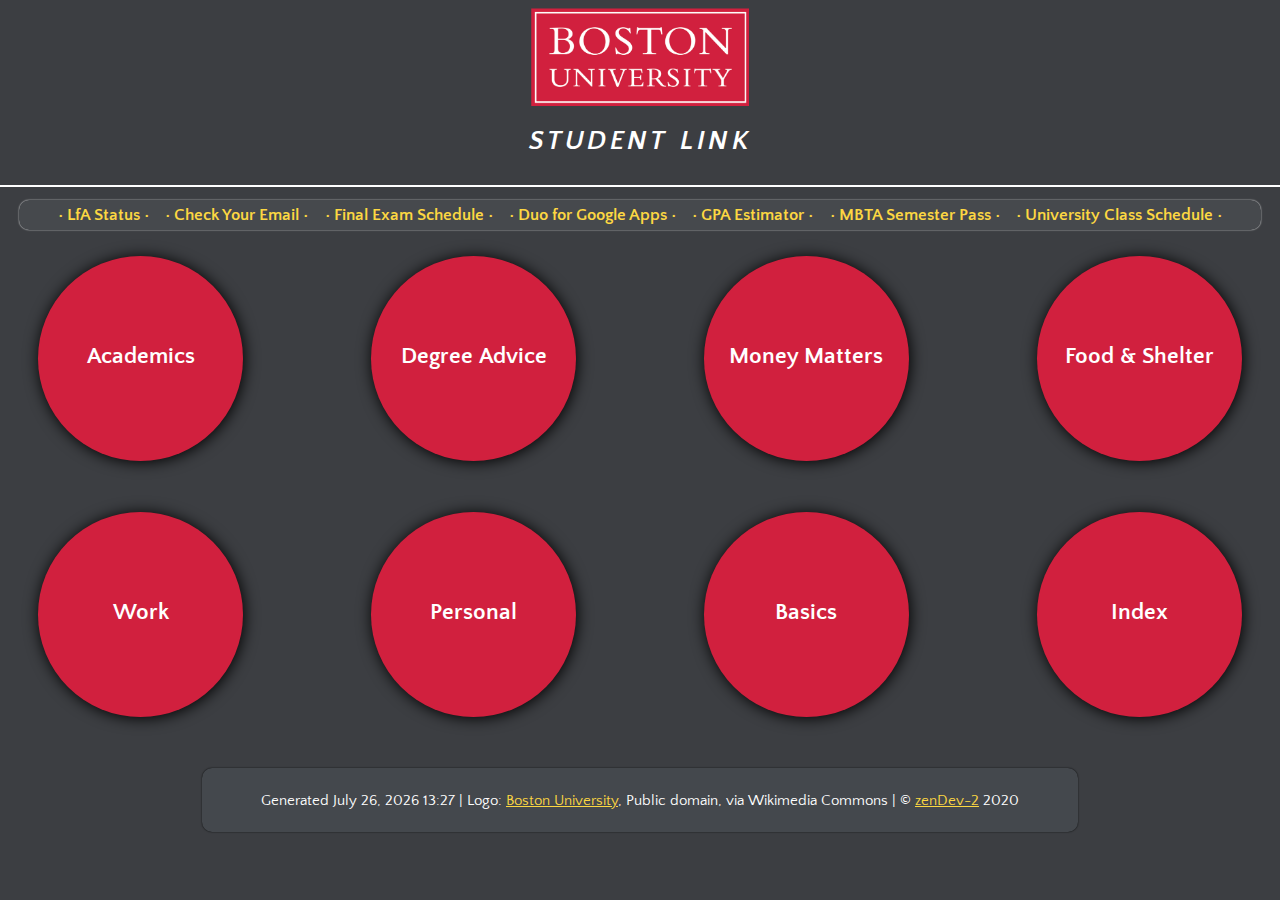
<file: index.html>
<!DOCTYPE html>
<html lang="en">
  <head>
    <meta charset="UTF-8" />
    <meta name="author" content="Conor Kelley" />
    <title>Student Link Menu</title>
    <link rel="stylesheet" type="text/css" href="index.css" />
    <link rel="preconnect" href="https://fonts.gstatic.com" />
    <link
      href="https://fonts.googleapis.com/css2?family=Quattrocento+Sans&display=swap"
      rel="stylesheet"
    />
  </head>
  <body>
    <header>
      <div class="masthead">
        <a href="http://www.bu.edu/" target="blank"
          ><img src="BU-Brick-Logo.png" alt="Boston University" />
        </a>
        <h1>student link</h1>
      </div>
    </header>
    <hr />
    <!-- <div class="welcome">
      <p>
        Welcome to the Student Link... your link to your records at Boston
        University. <br /><br />If you are a new user, please check out
        <a href="basics.html">Getting Started </a> in the Basics area.<br /><br />
        Menu items listed in italics are public; all others require a BU Login
        Name.
      </p>
    </div> -->
    <button id="expressButton">▼</button>
    <div class="express-link">
      <!-- <h1>Express Link ⚡</h1> -->
      <ul id="link-options">
        <li><a href="#">• LfA Status •</a></li>
        <li><a href="#">• Check Your Email •</a></li>
        <li><a href="#">• Final Exam Schedule •</a></li>
        <li><a href="#">• Duo for Google Apps •</a></li>
        <li><a href="#">• GPA Estimator •</a></li>
        <li><a href="#">• MBTA Semester Pass •</a></li>
        <li><a href="#">• University Class Schedule •</a></li>
      </ul>
    </div>

    <nav>
      <div class="wrapper">
        <div
          class="option circle"
          id="academics"
          onmouseover="if(document.documentElement.clientWidth > 992) changeTextMouseOn('academics')"
          onmouseout="if(document.documentElement.clientWidth > 992)if(document.documentElement.clientWidth > 992)restoreTextMouseOff('academics');"
        >
          <a href="academics.html">
            <h1 id="Academics">Academics</h1>
          </a>
        </div>
        <div
          class="option circle"
          id="degree-advice"
          onmouseover="if(document.documentElement.clientWidth > 992)changeTextMouseOn('degreeAdvice')"
          onmouseout="if(document.documentElement.clientWidth > 992)restoreTextMouseOff('degreeAdvice')"
        >
          <a href="#" onclick="degAdvAlert()"
            ><h1 id="DegreeAdvice">
              Degree<span class="period">.</span>Advice
            </h1></a
          >
        </div>
        <div
          class="option circle"
          id="money-matters"
          onmouseover="if(document.documentElement.clientWidth > 992)changeTextMouseOn('moneyMatters')"
          onmouseout="if(document.documentElement.clientWidth > 992)restoreTextMouseOff('moneyMatters')"
        >
          <a href="moneymatters.html"
            ><h1 id="MoneyMatters">
              Money<span class="period">.</span>Matters
            </h1></a
          >
        </div>
        <div
          class="option circle"
          id="food-shelter"
          onmouseover="if(document.documentElement.clientWidth > 992)changeTextMouseOn('foodShelter')"
          onmouseout="if(document.documentElement.clientWidth > 992)restoreTextMouseOff('foodShelter')"
        >
          <a href="food.html"
            ><h1 id="FoodShelter">
              Food<span class="period">.</span>&<span class="period">.</span
              >Shelter
            </h1></a
          >
        </div>
        <div
          class="option circle"
          id="work"
          onmouseover="if(document.documentElement.clientWidth > 992)changeTextMouseOn('work')"
          onmouseout="if(document.documentElement.clientWidth > 992)restoreTextMouseOff('work')"
        >
          <a href="work.html"><h1 id="Work">Work</h1></a>
        </div>
        <div
          class="option circle"
          id="personal"
          onmouseover="if(document.documentElement.clientWidth > 992)changeTextMouseOn('personal')"
          onmouseout="if(document.documentElement.clientWidth > 992)restoreTextMouseOff('personal')"
        >
          <a href="personal.html"><h1 id="Personal">Personal</h1></a>
        </div>
        <div
          class="option circle"
          id="basics"
          onmouseover="if(document.documentElement.clientWidth > 992)changeTextMouseOn('basics')"
          onmouseout="if(document.documentElement.clientWidth > 992)restoreTextMouseOff('basics')"
        >
          <a href="basics.html"><h1 id="Basics">Basics</h1></a>
        </div>
        <div
          class="option circle"
          id="index"
          onmouseover="if(document.documentElement.clientWidth > 992)changeTextMouseOn('index')"
          onmouseout="if(document.documentElement.clientWidth > 992)restoreTextMouseOff('index')"
        >
          <a href="directory.html"><h1 id="Index">Index</h1></a>
        </div>
      </div>
    </nav>
    <footer class="foot">
      <p id="access-time">Generated <span id="clockbox"></span></p>
      <p>|</p>
      <p>
        Logo:
        <a
          href="https://commons.wikimedia.org/wiki/File:Boston_University_wordmark.svg"
          target="blank"
          >Boston University</a
        >, Public domain, via Wikimedia Commons
      </p>
      <p>|</p>
      <p>
        &copy;
        <a href="https://github.com/zenDev-2" target="blank"> zenDev-2</a> 2020
      </p>
    </footer>
    <script src="index.js"></script>
  </body>
</html>
</file>
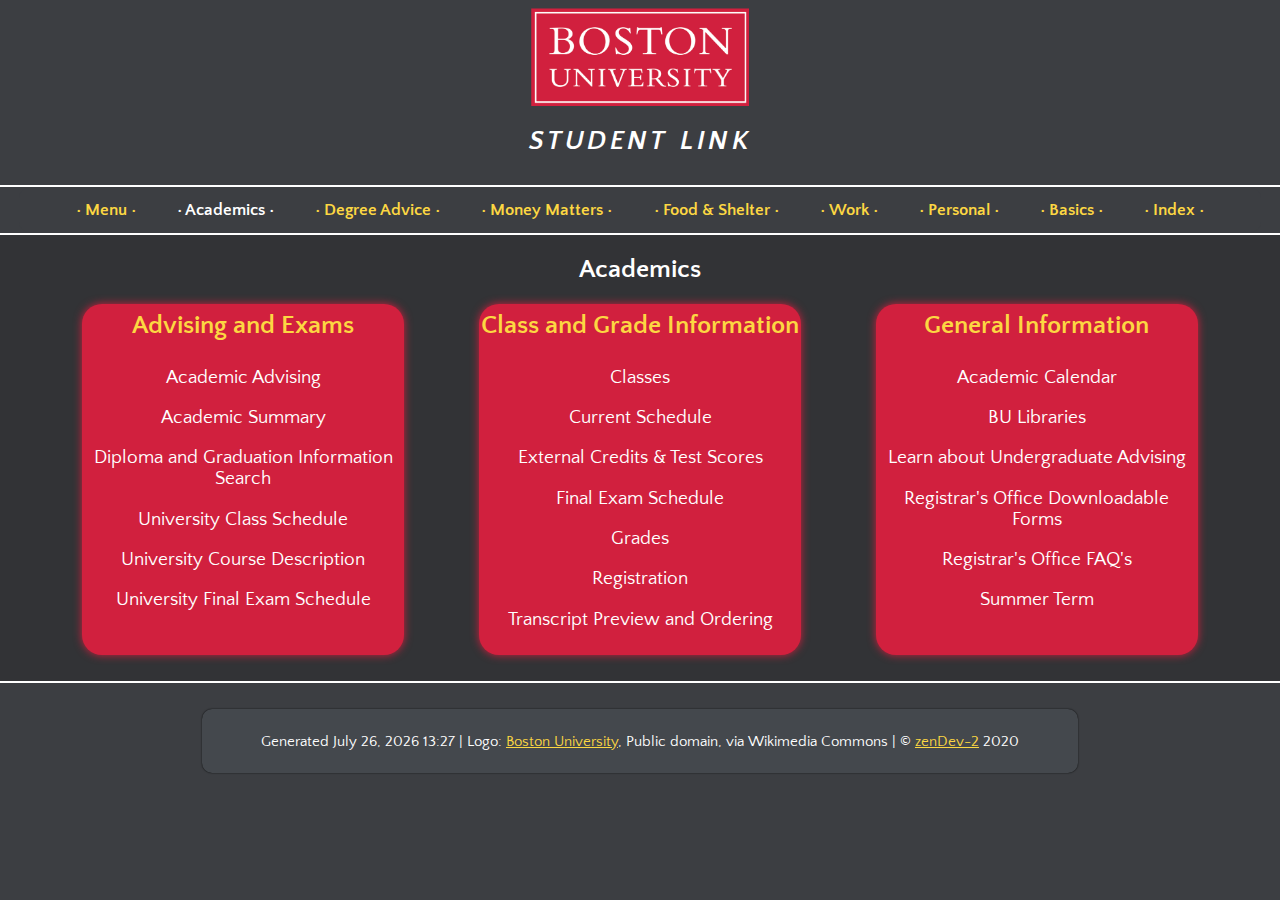
<file: academics.html>
<!DOCTYPE html>
<html lang="en">
  <head>
    <meta charset="UTF-8" />
    <meta name="author" content="Conor Kelley" />
    <title>Student Link | Academics</title>
    <link rel="stylesheet" type="text/css" href="academics.css" />
    <link rel="preconnect" href="https://fonts.gstatic.com" />
    <link
      href="https://fonts.googleapis.com/css2?family=Quattrocento+Sans&display=swap"
      rel="stylesheet"
    />
  </head>
  <body>
    <header>
      <div class="masthead">
        <a href="http://www.bu.edu/" target="blank"
          ><img src="BU-Brick-Logo.png" alt="Boston University" />
        </a>
        <h1>student link</h1>
      </div>
    </header>
    <hr />
    <button id="mobile-menu">▼</button>
    <nav>
      <div class="nav">
        <ul id="link-options">
          <li><a href="index.html">• Menu •</a></li>
          <li>
            <a href="academics.html" style="color: white">• Academics •</a>
          </li>
          <li><a href="#" onclick="degAdvAlert()">• Degree Advice •</a></li>
          <li><a href="moneymatters.html">• Money Matters •</a></li>
          <li><a href="food.html">• Food & Shelter •</a></li>
          <li><a href="work.html">• Work •</a></li>
          <li><a href="personal.html">• Personal •</a></li>
          <li><a href="basics.html">• Basics •</a></li>
          <li><a href="directory.html">• Index •</a></li>
        </ul>
      </div>
    </nav>
    <hr id="bottom-hr" />
    <div class="content" id="courseinfo">
      <h1 id="pagename" style="color: rgb(255, 255, 255)">Academics</h1>
      <div class="wrapper">
        <div class="textContent">
          <h1>Advising and Exams</h1>
          <ul>
            <li><a href="#">Academic Advising</a></li>
            <li><a href="#">Academic Summary</a></li>
            <li><a href="#">Diploma and Graduation Information Search</a></li>
            <li><a href="#">University Class Schedule</a></li>
            <li><a href="#">University Course Description</a></li>
            <li><a href="#">University Final Exam Schedule</a></li>
          </ul>
        </div>
        <div class="textContent">
          <h1>Class and Grade Information</h1>
          <ul>
            <li><a href="#">Classes</a></li>
            <li><a href="#">Current Schedule</a></li>
            <li><a href="#">External Credits & Test Scores</a></li>
            <li><a href="#">Final Exam Schedule</a></li>
            <li><a href="#">Grades</a></li>
            <li><a href="#">Registration</a></li>
            <li><a href="#">Transcript Preview and Ordering</a></li>
          </ul>
        </div>
        <div class="textContent">
          <h1>General Information</h1>
          <ul>
            <li><a href="#">Academic Calendar</a></li>
            <li><a href="#">BU Libraries</a></li>
            <li><a href="#">Learn about Undergraduate Advising</a></li>
            <li><a href="#">Registrar's Office Downloadable Forms</a></li>
            <li><a href="#">Registrar's Office FAQ's</a></li>
            <li><a href="#">Summer Term</a></li>
          </ul>
        </div>
      </div>
    </div>
    <hr id="footer-hr" />
    <footer class="foot">
      <p id="access-time">Generated <span id="clockbox"></span></p>
      <p>|</p>
      <p>
        Logo:
        <a
          href="https://commons.wikimedia.org/wiki/File:Boston_University_wordmark.svg"
          target="blank"
          >Boston University</a
        >, Public domain, via Wikimedia Commons
      </p>
      <p>|</p>
      <p>
        &copy;
        <a href="https://github.com/zenDev-2" target="blank"> zenDev-2</a> 2020
      </p>
    </footer>
    <script src="script.js"></script>
  </body>
</html>
</file>
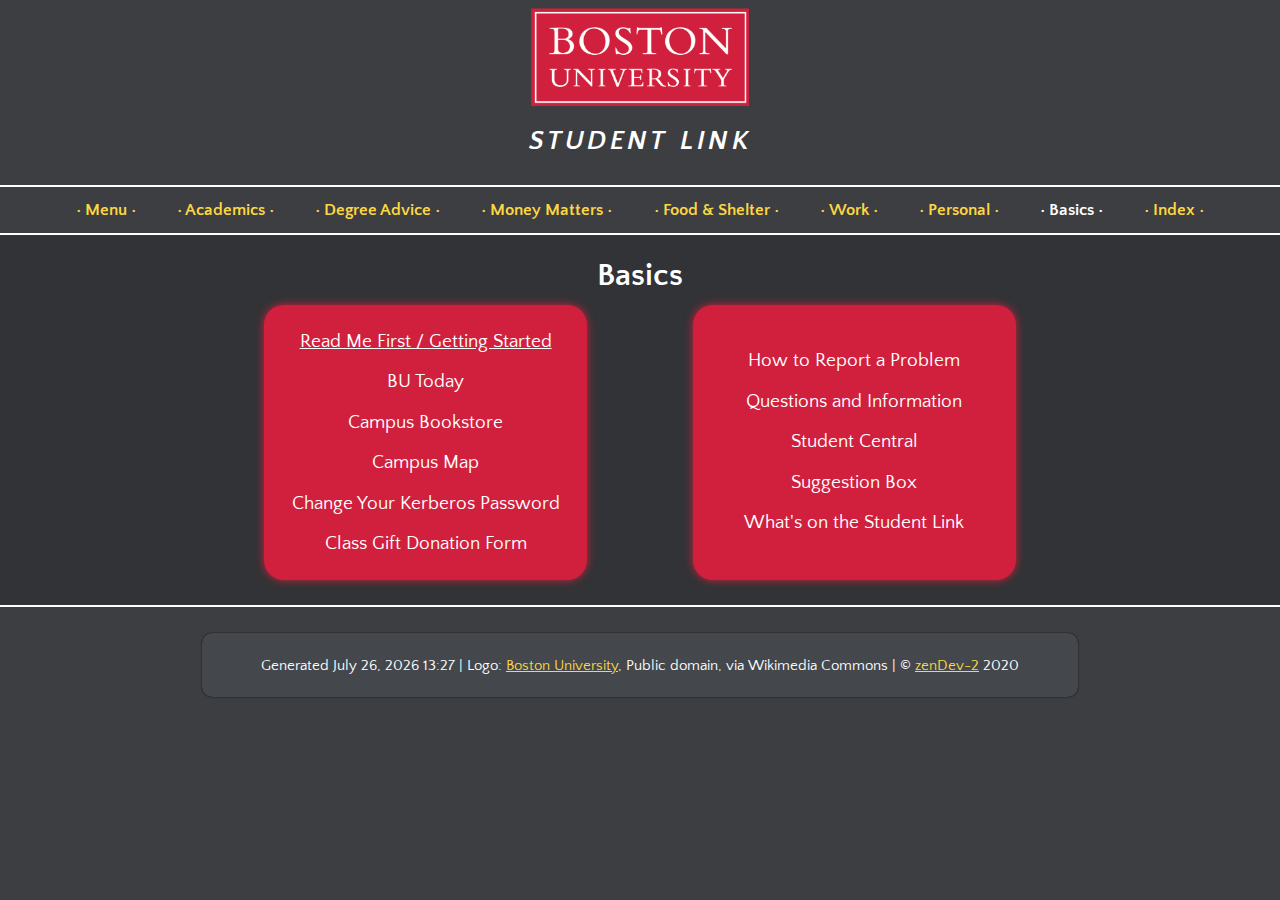
<file: basics.html>
<!DOCTYPE html>
<html lang="en">
  <head>
    <meta charset="UTF-8" />
    <meta name="author" content="Conor Kelley" />
    <title>Student Link | Basics</title>
    <link rel="stylesheet" type="text/css" href="basics.css" />
    <link rel="preconnect" href="https://fonts.gstatic.com" />
    <link
      href="https://fonts.googleapis.com/css2?family=Quattrocento+Sans&display=swap"
      rel="stylesheet"
    />
  </head>
  <body>
    <header>
      <div class="masthead">
        <a href="http://www.bu.edu/" target="blank"
          ><img src="BU-Brick-Logo.png" alt="Boston University" />
        </a>
        <h1>student link</h1>
      </div>
    </header>
    <hr />
    <button id="mobile-menu">▼</button>
    <nav>
      <div class="nav">
        <ul id="link-options">
          <li><a href="index.html">• Menu •</a></li>
          <li><a href="academics.html">• Academics •</a></li>
          <li><a href="#" onclick="degAdvAlert()">• Degree Advice •</a></li>
          <li>
            <a href="moneymatters.html" "
              >• Money Matters •</a
            >
          </li>
          <li><a href="food.html">• Food & Shelter •</a></li>
          <li><a href="work.html">• Work •</a></li>
          <li><a href="personal.html">• Personal •</a></li>
          <li><a href="basics.html" style="color: white">• Basics •</a></li>
          <li><a href="directory.html">• Index •</a></li>
        </ul>
      </div>
    </nav>
    <hr id="bottom-hr" />
    <div class="content" id="courseinfo">
      <h1 style="color: rgb(255, 255, 255)">Basics</h1>
      <div class="wrapper">
        <div class="textContent">
          <ul>
            <u><li><a href="#">Read Me First / Getting Started</a></li> </u>
            <li><a href="#">BU Today </a></li>
            <li><a href="#">Campus Bookstore</a></li>
            <li><a href="#">Campus Map</a></li> 
            <li><a href="#">Change Your Kerberos Password</a></li> 
            <li><a href="#">Class Gift Donation Form</a></li> 
          </ul>
        </div>
        <div class="textContent">
          <ul>
            <li><a href="#"></a></li> 
            <li><a href="#">How to Report a Problem</a></li> 
            <li>
              <a href="#">Questions and Information</a> 
            </li>
            <li><a href="#">Student Central</a></li> 
            <li><a href="#">Suggestion Box</a></li> 
            <li><a href="#">What's on the Student Link</a></li> 
          </ul>
        </div>
      </div>
    </div>
    <hr id="footer-hr" />
    <footer class="foot">
      <p id="access-time">Generated <span id="clockbox"></span></p>
      <p>|</p>
      <p>
        Logo:
        <a
          href="https://commons.wikimedia.org/wiki/File:Boston_University_wordmark.svg"
          target="blank"
          >Boston University</a
        >, Public domain, via Wikimedia Commons
      </p>
      <p>|</p>
      <p>
        &copy;
        <a href="https://github.com/zenDev-2" target="blank"> zenDev-2</a> 2020
      </p>
    </footer>
    <script src="script.js"></script>
  </body>
</html>
</file>
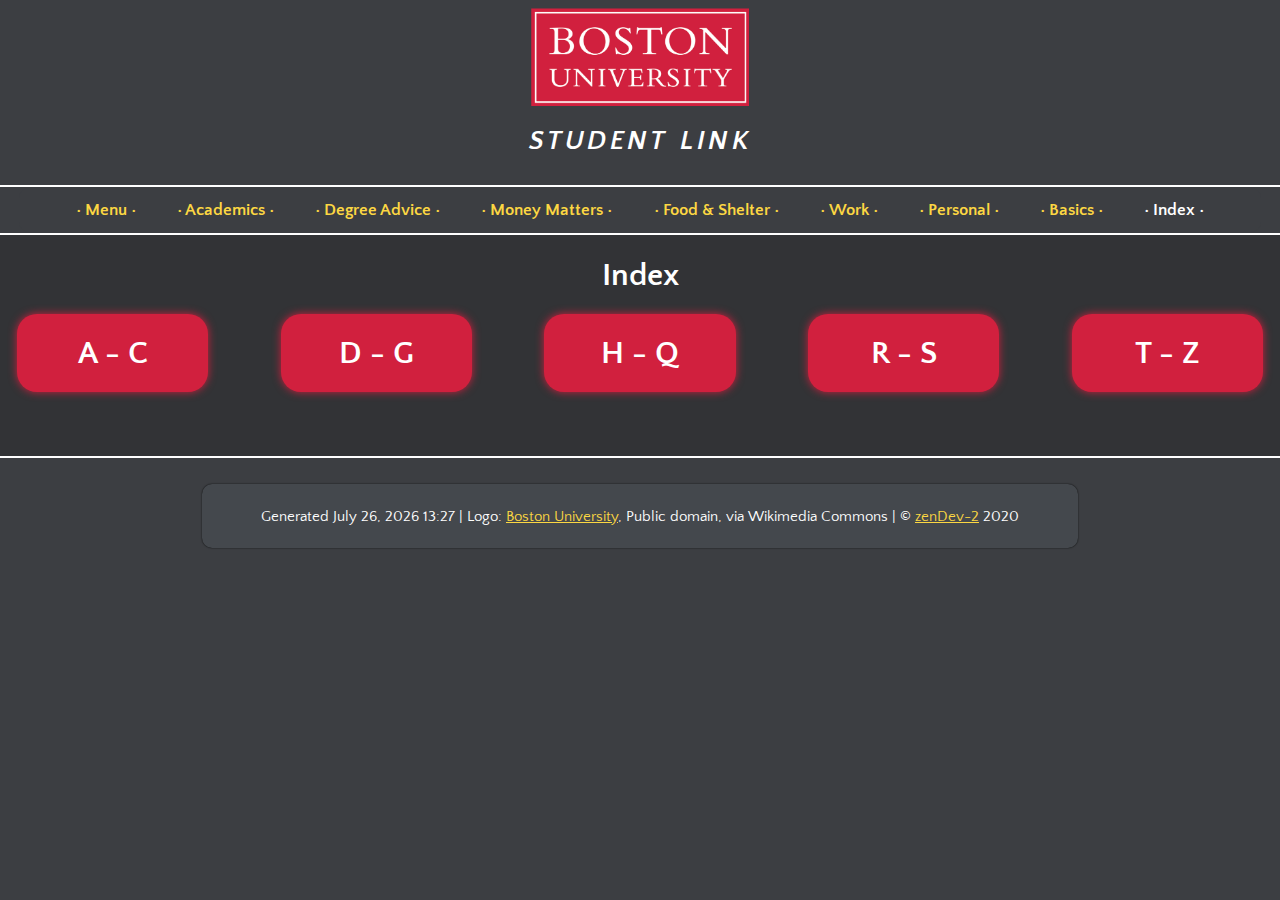
<file: directory.html>
<!DOCTYPE html>
<html lang="en">
  <head>
    <meta charset="UTF-8" />
    <meta name="author" content="Conor Kelley" />
    <title>Student Link | Index</title>
    <link rel="stylesheet" type="text/css" href="directory.css" />
    <link rel="preconnect" href="https://fonts.gstatic.com" />
    <link
      href="https://fonts.googleapis.com/css2?family=Quattrocento+Sans&display=swap"
      rel="stylesheet"
    />
  </head>
  <body>
    <header>
      <div class="masthead">
        <a href="http://www.bu.edu/" target="blank"
          ><img src="BU-Brick-Logo.png" alt="Boston University" />
        </a>
        <h1>student link</h1>
      </div>
    </header>
    <hr />
    <button id="mobile-menu">▼</button>
    <nav>
      <div class="nav">
        <ul id="link-options">
          <li><a href="index.html">• Menu •</a></li>
          <li><a href="academics.html">• Academics •</a></li>
          <li><a href="#" onclick="degAdvAlert()">• Degree Advice •</a></li>
          <li>
            <a href="moneymatters.html">• Money Matters •</a>
          </li>
          <li><a href="food.html">• Food & Shelter •</a></li>
          <li><a href="work.html">• Work •</a></li>
          <li><a href="personal.html">• Personal •</a></li>
          <li><a href="basics.html">• Basics •</a></li>
          <li><a href="directory.html" style="color: white">• Index •</a></li>
        </ul>
      </div>
    </nav>
    <hr id="bottom-hr" />
    <div class="content" id="courseinfo">
      <h1 style="color: rgb(255, 255, 255)">Index</h1>
      <div class="wrapper">
        <a class="textContent" id="divAC" onclick="revealIndex('AC')" href="#">
          <h1>A - C</h1>
        </a>
        <a class="textContent" id="divDG" onclick="revealIndex('DG')" href="#">
          <h1>D - G</h1>
        </a>
        <a class="textContent" id="divHQ" onclick="revealIndex('HQ')" href="#">
          <h1>H - Q</h1>
        </a>
        <a class="textContent" id="divRS" onclick="revealIndex('RS')" href="#">
          <h1>R - S</h1>
        </a>
        <a class="textContent" id="divTZ" onclick="revealIndex('TZ')" href="#">
          <h1>T - Z</h1>
        </a>
      </div>
      <div id="directoryContent">
        <ul id="AC">
          <li>
            <a href="#" style="color: rgb(252, 215, 66)">Academic Advising </a>
          </li>
          <li><a href="#">Academic Calendar</a></li>

          <li><a href="#">Academic Summary</a></li>

          <li><a href="#">Address and Phone</a></li>

          <li><a href="#">Address and Phone</a></li>

          <li><a href="#">BU Libraries</a></li>
          <li><a href="#"> BU Today</a></li>
          <li><a href="#"> Campus Bookstore</a></li>
          <li><a href="#">Campus Map </a></li>
          <li><a href="#"> Career Advisory Network</a></li>
          <li><a href="#">Center for Career Development </a></li>
          <li><a href="#"> Change Your Kerberos Password</a></li>
          <li><a href="#">Check Your Email </a></li>
          <li><a href="#"> Class Gift Donation Form</a></li>
          <li><a href="#"> Classes</a></li>
          <li><a href="#"> Commuter Parking Options</a></li>
          <li><a href="#"> Compliance Status</a></li>
          <li><a href="#"> Consent-to-Disclosure</a></li>
          <li><a href="#">Convenience Points Information </a></li>
          <li><a href="#"> Convenience Points Purchase </a></li>
          <li><a href="#">Current Balance - Meals & Points </a></li>
          <li><a href="#"> Current Schedule </a></li>
        </ul>
        <ul id="DG">
          <li>
            <a href="#" style="color: rgb(252, 215, 66)">Degree Advice</a>
          </li>
          <li><a href="#">Dental Plan</a></li>

          <li><a href="#">Dining Plan - Add or Change</a></li>

          <li><a href="#">Direct Deposit Information</a></li>

          <li><a href="#">Directory Information</a></li>

          <li>
            <a href="#">Eligibility Requirements for Student Employees</a>
          </li>
          <li><a href="#">Employee Time Entry </a></li>
          <li><a href="#">External Credits & Test Scores </a></li>
          <li><a href="#">External ID </a></li>
          <li>
            <a href="#">Federal Financial Aid Credit Authorization Status </a>
          </li>
          <li><a href="#">Final Exam Schedule </a></li>
          <li><a href="#">FitRec Membership </a></li>
          <li><a href="#">FitRec Usage Agreement </a></li>
          <li><a href="#">General Financial Aid Information </a></li>
          <li><a href="#">GPA Estimator </a></li>
          <li><a href="#">Grades </a></li>
          <li><a href="#"> </a></li>
        </ul>
        <ul id="HQ">
          <li>
            <a href="#" style="color: rgb(252, 215, 66)"
              >How to Report a Problem
            </a>
          </li>
          <li><a href="#">Identification (Your Name) </a></li>
          <li><a href="#">International Verification </a></li>
          <li><a href="#">Laundry Web </a></li>
          <li><a href="#">LfA Status </a></li>
          <li><a href="#">Learn about Undergraduate Advising </a></li>
          <li><a href="#">Library Account </a></li>
          <li><a href="#">Loan Deferment Notifications </a></li>
          <li><a href="#">Mass Motor Vehicle Law Acknowledgement </a></li>
          <li><a href="#">MBTA Semester Pass </a></li>
          <li><a href="#">MicroFridge®, TV & Safe Rental </a></li>
          <li><a href="#">My Advisor </a></li>
          <li><a href="#">My Housing </a></li>
          <li><a href="#">Off Campus Housing </a></li>
          <li><a href="#">Overnight Parking Permits </a></li>
          <li><a href="#">Part-time Jobs </a></li>
          <li><a href="#">Personal Profile </a></li>
          <li><a href="#">Proof of Enrollment </a></li>
          <li><a href="#">Questions and Information </a></li>
          <li><a href="#">Quick Job Listings </a></li>
          <li><a href="#">Quick Jobs - General Info </a></li>
        </ul>
        <ul id="RS">
          <li>
            <a href="#" style="color: rgb(252, 215, 66)"
              >Read Me First / Getting Started
            </a>
          </li>
          <li><a href="#">Registrar's Office Downloadable Forms </a></li>
          <li><a href="#">Registrar's Office FAQ's </a></li>
          <li><a href="#">Registration </a></li>
          <li><a href="#">Residence Assignment </a></li>
          <li><a href="#">Search - Quick and Part-time Job Boards </a></li>
          <li><a href="#">ShareLink Access </a></li>
          <li><a href="#">Sports Pass </a></li>
          <li><a href="#">Stafford Loan Entrance Counseling </a></li>
          <li><a href="#">Stafford On-line Promissory Note </a></li>
          <li><a href="#">Student Dental Plan </a></li>
          <li><a href="#">Student Employment Office Website </a></li>
          <li><a href="#">Student Account FAQ's </a></li>
          <li><a href="#">Student Account Inquiry </a></li>
          <li><a href="#">Student Job Evaluations </a></li>
          <li><a href="#">Student Health Insurance Plan (SHIP) </a></li>
          <li><a href="#">Suggestion Box </a></li>
          <li><a href="#">Summer Term </a></li>
        </ul>
        <ul id="TZ">
          <li>
            <a href="#" style="color: rgb(252, 215, 66)"
              >Terrier Card Center
            </a>
          </li>
          <li>
            <a href="#">Terrier Meal Share/Donate (Academic Year Only) </a>
          </li>
          <li><a href="#">Transcript Preview and Ordering </a></li>
          <li><a href="#">University Class Schedule </a></li>
          <li><a href="#">University Course Description Search </a></li>
          <li><a href="#">University Final Exam Schedule </a></li>
          <li><a href="#">View Salary Statement </a></li>
          <li><a href="#">What's on the Student Link </a></li>
          <li><a href="#">Work-Study Award Information </a></li>
          <li><a href="#">Work-Study Job Listings </a></li>
          <li><a href="#">Your Financial Aid </a></li>
        </ul>
      </div>
    </div>
    <hr id="footer-hr" />
    <footer class="foot">
      <p id="access-time">Generated <span id="clockbox"></span></p>
      <p>|</p>
      <p>
        Logo:
        <a
          href="https://commons.wikimedia.org/wiki/File:Boston_University_wordmark.svg"
          target="blank"
          >Boston University</a
        >, Public domain, via Wikimedia Commons
      </p>
      <p>|</p>
      <p>
        &copy;
        <a href="https://github.com/zenDev-2" target="blank"> zenDev-2</a> 2020
      </p>
    </footer>
    <script src="script.js"></script>
  </body>
</html>
</file>
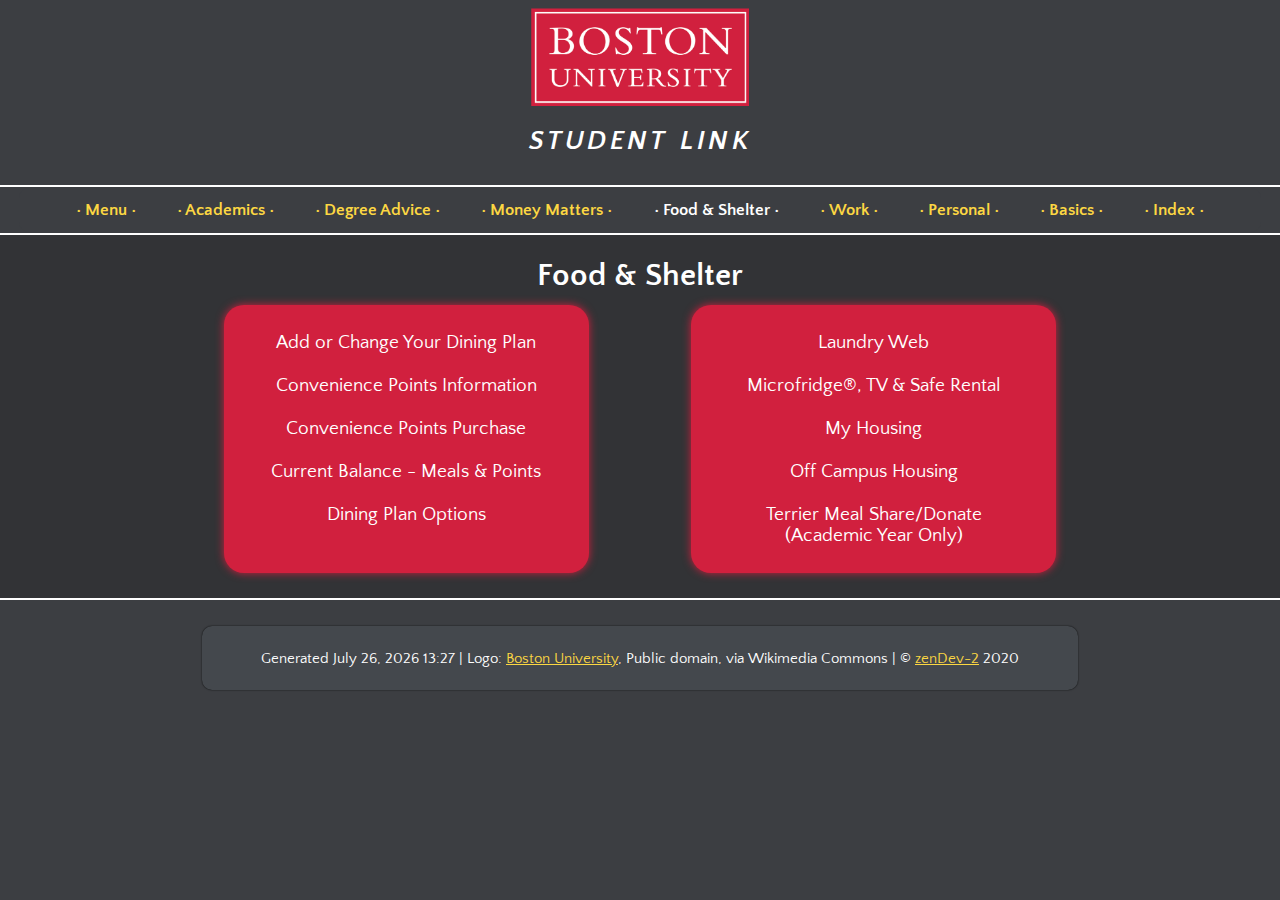
<file: food.html>
<!DOCTYPE html>
<html lang="en">
  <head>
    <meta charset="UTF-8" />
    <meta name="author" content="Conor Kelley" />
    <title>Student Link | Food & Shelter</title>
    <link rel="stylesheet" type="text/css" href="food.css" />
    <link rel="preconnect" href="https://fonts.gstatic.com" />
    <link
      href="https://fonts.googleapis.com/css2?family=Quattrocento+Sans&display=swap"
      rel="stylesheet"
    />
  </head>
  <body>
    <header>
      <div class="masthead">
        <a href="http://www.bu.edu/" target="blank"
          ><img src="BU-Brick-Logo.png" alt="Boston University" />
        </a>
        <h1>student link</h1>
      </div>
    </header>
    <hr />
    <button id="mobile-menu">▼</button>
    <nav>
      <div class="nav">
        <ul id="link-options">
          <li><a href="index.html">• Menu •</a></li>
          <li><a href="academics.html">• Academics •</a></li>
          <li><a href="#" onclick="degAdvAlert()">• Degree Advice •</a></li>
          <li>
            <a href="moneymatters.html" "
              >• Money Matters •</a
            >
          </li>
          <li><a href="food.html" style="color: white">• Food & Shelter •</a></li>
          <li><a href="work.html">• Work •</a></li>
          <li><a href="personal.html">• Personal •</a></li>
          <li><a href="basics.html">• Basics •</a></li>
          <li><a href="directory.html">• Index •</a></li>
        </ul>
      </div>
    </nav>
    <hr id="bottom-hr" />
    <div class="content" id="courseinfo">
      <h1 style="color: rgb(255, 255, 255)">Food & Shelter</h1>
      <div class="wrapper">
        <div class="textContent">
          <ul>
            <li><a href="#">Add or Change Your Dining Plan</a></li> 
            <li><a href="#">Convenience Points Information</a></li>
            <li><a href="#">Convenience Points Purchase</a></li>
            <li><a href="#">Current Balance - Meals & Points</a></li> 
            <li><a href="#">Dining Plan Options</a></li> 
          </ul>
        </div>
        <div class="textContent">
          <ul>
            <li><a href="#">Laundry Web</a></li> 
            <li><a href="#">Microfridge®, TV & Safe Rental</a></li> 
            <li>
              <a href="#">My Housing</a> 
            </li>
            <li><a href="#">Off Campus Housing</a></li> 
            <li><a href="#">Terrier Meal Share/Donate <br>(Academic Year Only)</a></li> 
          </ul>
        </div>
      </div>
    </div>
    <hr id="footer-hr" />
    <footer class="foot">
      <p id="access-time">Generated <span id="clockbox"></span></p>
      <p>|</p>
      <p>
        Logo:
        <a
          href="https://commons.wikimedia.org/wiki/File:Boston_University_wordmark.svg"
          target="blank"
          >Boston University</a
        >, Public domain, via Wikimedia Commons
      </p>
      <p>|</p>
      <p>
        &copy;
        <a href="https://github.com/zenDev-2" target="blank"> zenDev-2</a> 2020
      </p>
    </footer>
    <script src="script.js"></script>
  </body>
</html>
</file>
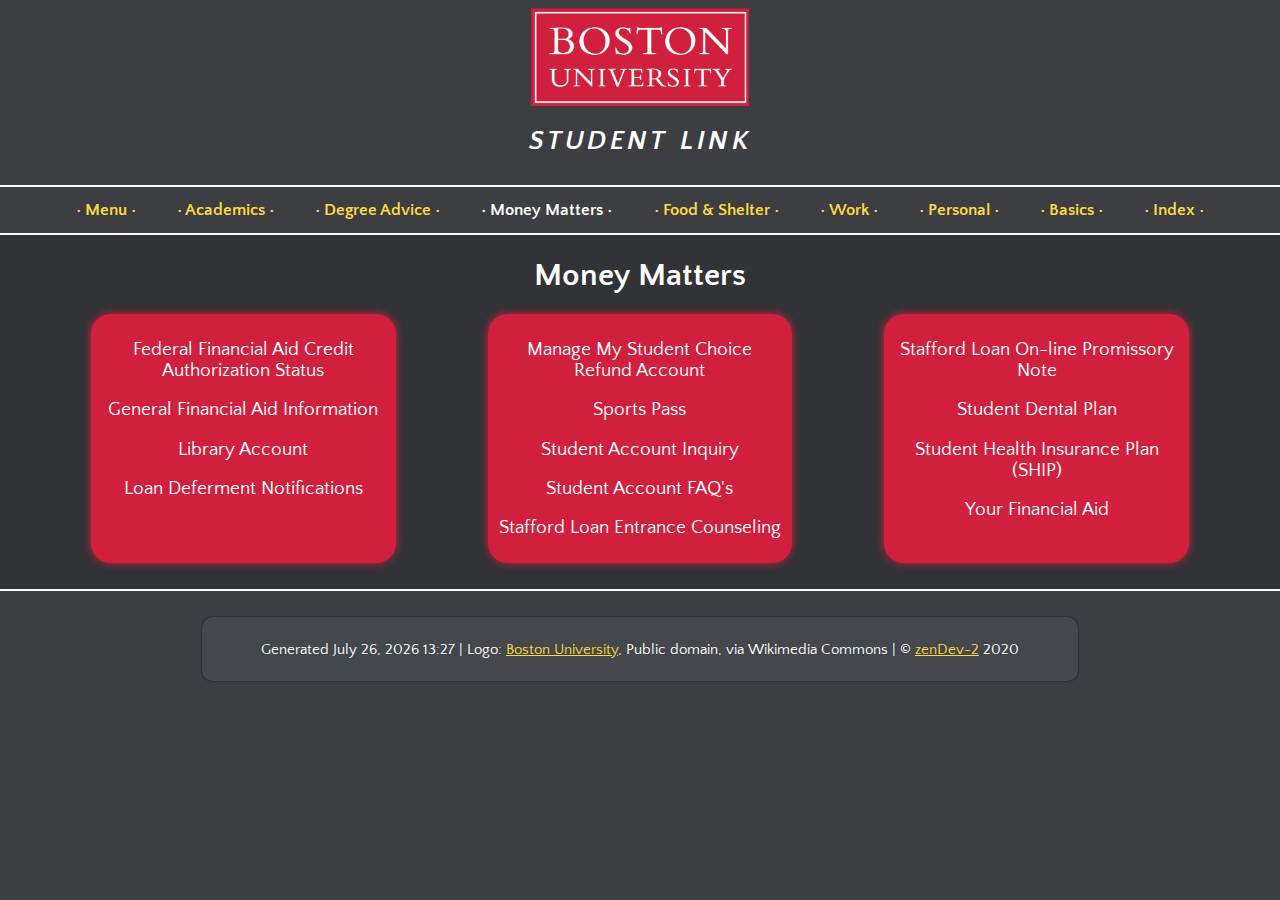
<file: moneymatters.html>
<!DOCTYPE html>
<html lang="en">
  <head>
    <meta charset="UTF-8" />
    <meta name="author" content="Conor Kelley" />
    <title>Student Link | Money Matters</title>
    <link rel="stylesheet" type="text/css" href="moneymatters.css" />
    <link rel="preconnect" href="https://fonts.gstatic.com" />
    <link
      href="https://fonts.googleapis.com/css2?family=Quattrocento+Sans&display=swap"
      rel="stylesheet"
    />
  </head>
  <body>
    <header>
      <div class="masthead">
        <a href="http://www.bu.edu/" target="blank"
          ><img src="BU-Brick-Logo.png" alt="Boston University" />
        </a>
        <h1>student link</h1>
      </div>
    </header>
    <hr />
    <button id="mobile-menu">▼</button>
    <nav>
      <div class="nav">
        <ul id="link-options">
          <li><a href="index.html">• Menu •</a></li>
          <li><a href="academics.html">• Academics •</a></li>
          <li><a href="#" onclick="degAdvAlert()">• Degree Advice •</a></li>
          <li>
            <a href="moneymatters.html" style="color: white"
              >• Money Matters •</a
            >
          </li>
          <li><a href="food.html">• Food & Shelter •</a></li>
          <li><a href="work.html">• Work •</a></li>
          <li><a href="personal.html">• Personal •</a></li>
          <li><a href="basics.html">• Basics •</a></li>
          <li><a href="directory.html">• Index •</a></li>
        </ul>
      </div>
    </nav>
    <hr id="bottom-hr" />
    <div class="content" id="courseinfo">
      <h1 style="color: rgb(255, 255, 255)">Money Matters</h1>
      <div class="wrapper">
        <div class="textContent">
          <ul>
            <li>
              <a href="#">Federal Financial Aid Credit Authorization Status</a>
            </li>
            <li><a href="#">General Financial Aid Information</a></li>
            <li><a href="#">Library Account</a></li>
            <li><a href="#">Loan Deferment Notifications</a></li>
          </ul>
        </div>
        <div class="textContent">
          <ul>
            <li><a href="#">Manage My Student Choice Refund Account</a></li>

            <li><a href="#">Sports Pass</a></li>
            <li>
              <a href="#">Student Account Inquiry</a>
            </li>
            <li><a href="#">Student Account FAQ's</a></li>
            <li><a href="#">Stafford Loan Entrance Counseling</a></li>
          </ul>
        </div>
        <div class="textContent">
          <ul>
            <li><a href="#">Stafford Loan On-line Promissory Note</a></li>

            <li><a href="#">Student Dental Plan</a></li>

            <li><a href="#">Student Health Insurance Plan (SHIP)</a></li>

            <li><a href="#">Your Financial Aid</a></li>
          </ul>
        </div>
      </div>
    </div>
    <hr id="footer-hr" />
    <footer class="foot">
      <p id="access-time">Generated <span id="clockbox"></span></p>
      <p>|</p>
      <p>
        Logo:
        <a
          href="https://commons.wikimedia.org/wiki/File:Boston_University_wordmark.svg"
          target="blank"
          >Boston University</a
        >, Public domain, via Wikimedia Commons
      </p>
      <p>|</p>
      <p>
        &copy;
        <a href="https://github.com/zenDev-2" target="blank"> zenDev-2</a> 2020
      </p>
    </footer>
    <script src="script.js"></script>
  </body>
</html>
</file>
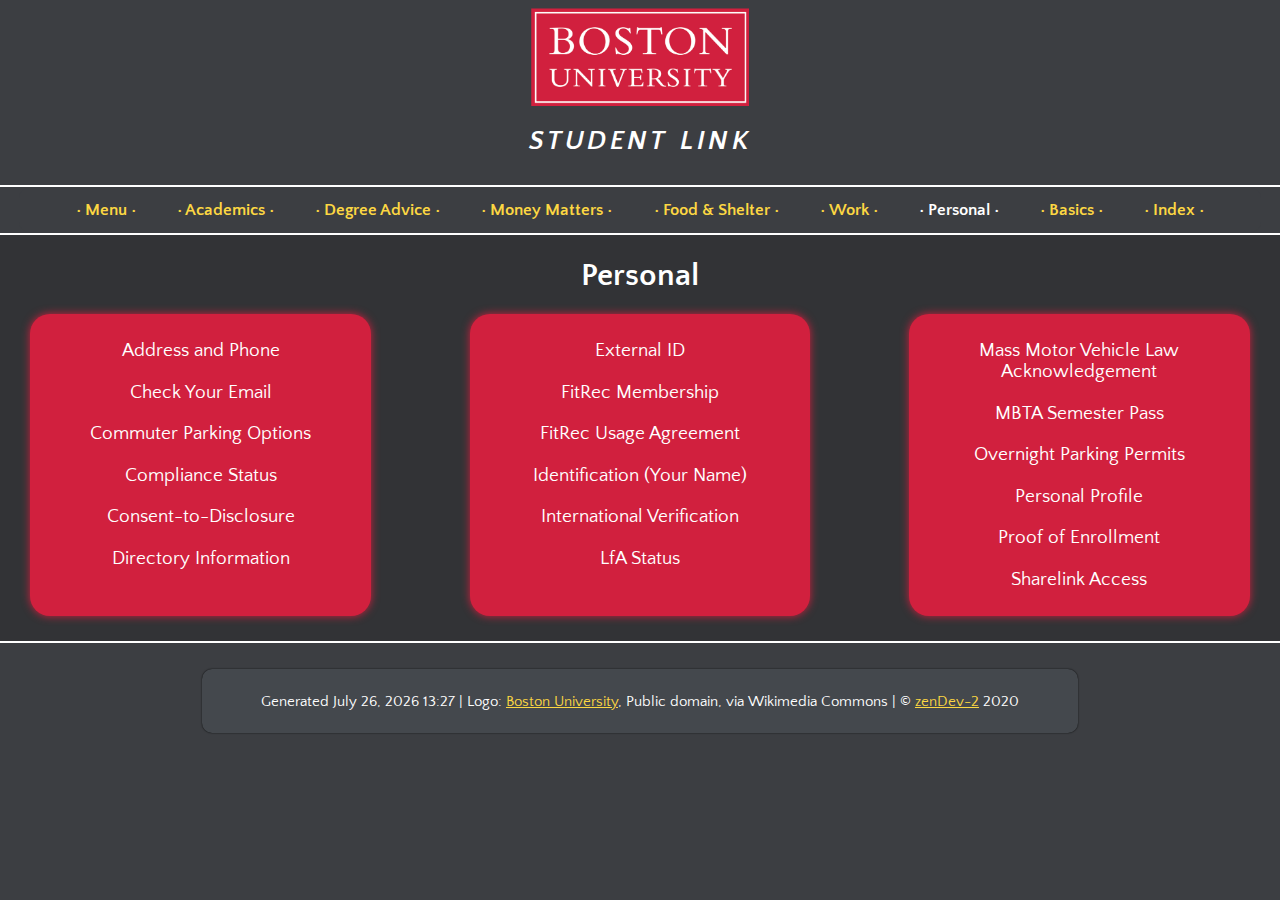
<file: personal.html>
<!DOCTYPE html>
<html lang="en">
  <head>
    <meta charset="UTF-8" />
    <meta name="author" content="Conor Kelley" />
    <title>Student Link | Personal</title>
    <link rel="stylesheet" type="text/css" href="personal.css" />
    <link rel="preconnect" href="https://fonts.gstatic.com" />
    <link
      href="https://fonts.googleapis.com/css2?family=Quattrocento+Sans&display=swap"
      rel="stylesheet"
    />
  </head>
  <body>
    <header>
      <div class="masthead">
        <a href="http://www.bu.edu/" target="blank"
          ><img src="BU-Brick-Logo.png" alt="Boston University" />
        </a>
        <h1>student link</h1>
      </div>
    </header>
    <hr />
    <button id="mobile-menu">▼</button>
    <nav>
      <div class="nav">
        <ul id="link-options">
          <li><a href="index.html">• Menu •</a></li>
          <li><a href="academics.html">• Academics •</a></li>
          <li><a href="#" onclick="degAdvAlert()">• Degree Advice •</a></li>
          <li>
            <a href="moneymatters.html">• Money Matters •</a>
          </li>
          <li><a href="food.html">• Food & Shelter •</a></li>
          <li><a href="work.html">• Work •</a></li>
          <li><a href="personal.html" style="color: white">• Personal •</a></li>
          <li><a href="basics.html">• Basics •</a></li>
          <li><a href="directory.html">• Index •</a></li>
        </ul>
      </div>
    </nav>
    <hr id="bottom-hr" />
    <div class="content" id="courseinfo">
      <h1 style="color: rgb(255, 255, 255)">Personal</h1>
      <div class="wrapper">
        <div class="textContent">
          <ul>
            <li><a href="#">Address and Phone</a></li>
            <li><a href="#">Check Your Email</a></li>

            <li><a href="#">Commuter Parking Options</a></li>

            <li><a href="#">Compliance Status</a></li>

            <li><a href="#">Consent-to-Disclosure</a></li>

            <li><a href="#">Directory Information</a></li>
          </ul>
        </div>
        <div class="textContent">
          <ul>
            <li><a href="#">External ID</a></li>

            <li><a href="#">FitRec Membership</a></li>

            <li>
              <a href="#">FitRec Usage Agreement</a>
            </li>
            <li><a href="#">Identification (Your Name)</a></li>

            <li><a href="#">International Verification</a></li>

            <li><a href="#">LfA Status</a></li>
          </ul>
        </div>
        <div class="textContent">
          <ul>
            <li><a href="#">Mass Motor Vehicle Law Acknowledgement</a></li>

            <li><a href="#">MBTA Semester Pass</a></li>

            <li><a href="#">Overnight Parking Permits</a></li>

            <li><a href="#">Personal Profile</a></li>

            <li><a href="#">Proof of Enrollment</a></li>

            <li><a href="#">Sharelink Access</a></li>
          </ul>
        </div>
      </div>
    </div>
    <hr id="footer-hr" />
    <footer class="foot">
      <p id="access-time">Generated <span id="clockbox"></span></p>
      <p>|</p>
      <p>
        Logo:
        <a
          href="https://commons.wikimedia.org/wiki/File:Boston_University_wordmark.svg"
          target="blank"
          >Boston University</a
        >, Public domain, via Wikimedia Commons
      </p>
      <p>|</p>
      <p>
        &copy;
        <a href="https://github.com/zenDev-2" target="blank"> zenDev-2</a> 2020
      </p>
    </footer>
    <script src="script.js"></script>
  </body>
</html>
</file>
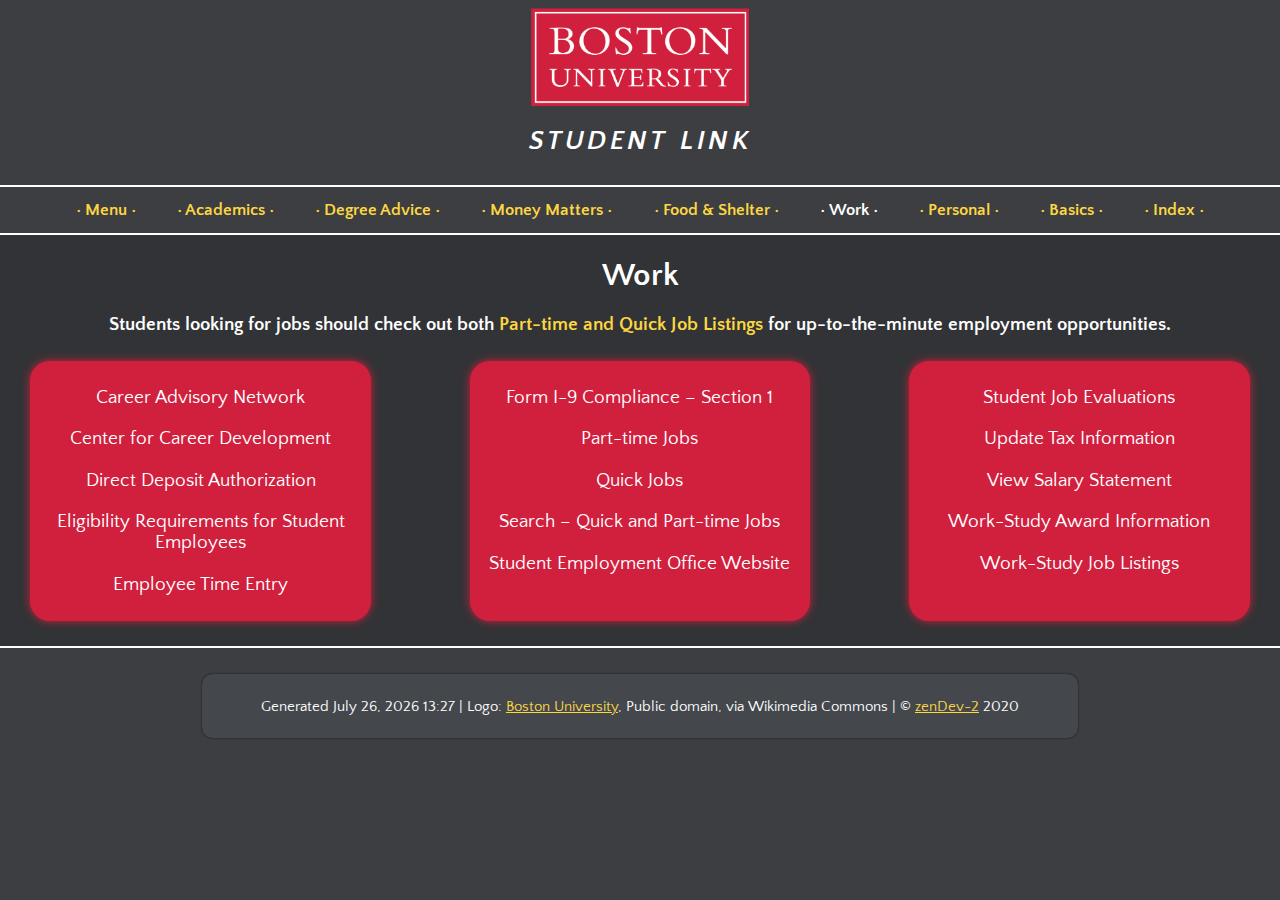
<file: work.html>
<!DOCTYPE html>
<html lang="en">
  <head>
    <meta charset="UTF-8" />
    <meta name="author" content="Conor Kelley" />
    <title>Student Link | Work</title>
    <link rel="stylesheet" type="text/css" href="work.css" />
    <link rel="preconnect" href="https://fonts.gstatic.com" />
    <link
      href="https://fonts.googleapis.com/css2?family=Quattrocento+Sans&display=swap"
      rel="stylesheet"
    />
  </head>
  <body>
    <header>
      <div class="masthead">
        <a href="http://www.bu.edu/" target="blank"
          ><img src="BU-Brick-Logo.png" alt="Boston University" />
        </a>
        <h1>student link</h1>
      </div>
    </header>
    <hr />
    <button id="mobile-menu">▼</button>
    <nav>
      <div class="nav">
        <ul id="link-options">
          <li><a href="index.html">• Menu •</a></li>
          <li><a href="academics.html">• Academics •</a></li>
          <li><a href="#" onclick="degAdvAlert()">• Degree Advice •</a></li>
          <li>
            <a href="moneymatters.html">• Money Matters •</a>
          </li>
          <li><a href="food.html">• Food & Shelter •</a></li>
          <li><a href="work.html" style="color: white">• Work •</a></li>
          <li><a href="personal.html">• Personal •</a></li>
          <li><a href="basics.html">• Basics •</a></li>
          <li><a href="directory.html">• Index •</a></li>
        </ul>
      </div>
    </nav>
    <hr id="bottom-hr" />
    <div class="content" id="courseinfo">
      <h1 style="color: rgb(255, 255, 255)">Work</h1>
      <h2>
        Students looking for jobs should check out both
        <span>Part-time and Quick Job Listings </span> for up-to-the-minute
        employment opportunities.
      </h2>
      <div class="wrapper">
        <div class="textContent">
          <ul>
            <li>
              <a href="#">Career Advisory Network</a>
            </li>
            <li><a href="#">Center for Career Development</a></li>
            <li><a href="#">Direct Deposit Authorization</a></li>
            <li>
              <a href="#">Eligibility Requirements for Student Employees</a>
            </li>
            <li><a href="#">Employee Time Entry</a></li>
          </ul>
        </div>
        <div class="textContent">
          <ul>
            <li><a href="#">Form I-9 Compliance – Section 1</a></li>
            <li><a href="#">Part-time Jobs</a></li>
            <li>
              <a href="#">Quick Jobs</a>
            </li>
            <li><a href="#">Search – Quick and Part-time Jobs</a></li>
            <li><a href="#">Student Employment Office Website</a></li>
          </ul>
        </div>
        <div class="textContent">
          <ul>
            <li><a href="#">Student Job Evaluations</a></li>
            <li><a href="#">Update Tax Information</a></li>
            <li><a href="#">View Salary Statement</a></li>
            <li><a href="#">Work-Study Award Information</a></li>
            <li><a href="#">Work-Study Job Listings</a></li>
          </ul>
        </div>
      </div>
    </div>
    <hr id="footer-hr" />
    <footer class="foot">
      <p id="access-time">Generated <span id="clockbox"></span></p>
      <p>|</p>
      <p>
        Logo:
        <a
          href="https://commons.wikimedia.org/wiki/File:Boston_University_wordmark.svg"
          target="blank"
          >Boston University</a
        >, Public domain, via Wikimedia Commons
      </p>
      <p>|</p>
      <p>
        &copy;
        <a href="https://github.com/zenDev-2" target="blank"> zenDev-2</a> 2020
      </p>
    </footer>
    <script src="script.js"></script>
  </body>
</html>
</file>
<file: index.css>
body {
  background-color: rgb(60, 62, 66);
  /* background-color: rgb(209, 32, 62); */
  color: white;
  font-family: "Quattrocento Sans", sans-serif;
  margin-left: 0%;
  margin-right: 0%;
}

/* Header */
.masthead {
  text-align: center;
  height: auto;
  max-width: 100%;
  margin-bottom: 2%;
}
.masthead img {
  margin-left: auto;
  margin-right: auto;
  height: auto;
  text-align: center;
  max-width: 100%;
  width: 17vw;
}
.masthead h1 {
  margin: 0.5% auto 0.5% auto;
  height: auto;
  font-variant: small-caps;
  font-style: italic;
  font-size: 3vw;
  color: rgb(255, 255, 255);
  letter-spacing: 0.09em;
}
hr {
  width: 100vw;
  max-width: 100vw;
  border: 1px solid white;
}

button#expressButton {
  display: none;
}
/* Body */
span.period {
  color: rgb(209, 32, 62);
}
.welcome {
  margin-top: 1%;
  /* background-color: rgb(73, 77, 82); */
  padding: 0.1% 0.2% 0.1% 0.2%;
  border-radius: 10px;
  max-width: 52%;
  text-align: center;
  margin-left: auto;
  margin-right: auto;
}
/* .welcome p {
  text-align: center;
  font-size: calc(1.5px + 1.2vw);
} */
/* .welcome p a {
  color: rgb(252, 215, 66);
  transition-duration: 0.3s;
}
.welcome p a:hover {
  color: white;
  transition-duration: 0.3s;
} */

.wrapper {
  display: grid;
  text-align: center;
  grid-template-columns: repeat(4, 1fr);
  grid-gap: 4vw;
  margin: auto;
  max-width: 100%;
  margin-top: 2%;
  justify-items: center;
}

div.option h1 {
  font-size: 1.8vw;
  font-weight: bolder;
  /* position: relative; */
  transform: translateY(275%);
  -webkit-transform: translateY(275%);
  -ms-transform: translateY(275%);
}

div.option a {
  color: white;
  text-decoration: none;
}

.option a:hover {
  color: rgb(252, 215, 66);
}

div.option.circle {
  border-radius: 50%;
  height: 16vw;
  width: 16vw;
  text-align: center;
  box-shadow: 1px 1px 15px rgb(0, 0, 0);
}
div#academics {
  transition-duration: 0.5s;
  background-color: rgb(209, 32, 62);
}
div#academics:hover {
  background-color: rgb(70, 73, 77);
  transition-duration: 0.5s;
}
div#degree-advice {
  transition-duration: 0.5s;
  background-color: rgb(209, 32, 62);
}
div#degree-advice:hover {
  background-color: rgb(70, 73, 77);
  transition-duration: 0.5s;
}
div#money-matters {
  transition-duration: 0.5s;
  background-color: rgb(209, 32, 62);
}
div#money-matters:hover {
  background-color: rgb(70, 73, 77);
  transition-duration: 0.5s;
}
div#food-shelter {
  transition-duration: 0.5s;
  background-color: rgb(209, 32, 62);
}
div#food-shelter:hover {
  background-color: rgb(70, 73, 77);
  transition-duration: 0.5s;
}
div#work {
  transition-duration: 0.5s;
  background-color: rgb(209, 32, 62);
}
div#work:hover {
  background-color: rgb(70, 73, 77);
  transition-duration: 0.5s;
}
div#personal {
  transition-duration: 0.5s;
  background-color: rgb(209, 32, 62);
}
div#personal:hover {
  background-color: rgb(70, 73, 77);
  transition-duration: 0.5s;
}
div#basics {
  transition-duration: 0.5s;
  background-color: rgb(209, 32, 62);
}
div#basics:hover {
  background-color: rgb(70, 73, 77);
  transition-duration: 0.5s;
}
div#index {
  transition-duration: 0.5s;
  background-color: rgb(209, 32, 62);
}
div#index:hover {
  background-color: rgb(70, 73, 77);
  transition-duration: 0.5s;
}

div.express-link {
  margin-top: 0.4%;
  margin-bottom: 2%;
  text-align: center;
  margin-left: auto;
  margin-right: auto;
}
.express-link h1 {
  font-size: 2vw;
  color: rgb(252, 215, 66);
  letter-spacing: 0.1em;
  font-weight: bold;
  margin-top: 1%;
}
div.express-link ul {
  padding-left: 0%;
  margin-top: 1%;
  background-color: rgb(70, 73, 77);
  /* background-color: rgb(70, 73, 77); */
  box-shadow: 0px 0px 1.5px rgb(255, 255, 255);
  padding-top: 0.5%;
  padding-bottom: 0.5%;
  max-width: 97%;
  text-align: center;
  margin-left: auto;
  margin-right: auto;
  border-radius: 10px;
}

div.express-link ul li {
  display: inline;
  text-decoration: none;
  padding: 0.5%;
  font-size: 1.3vw;
  max-width: 100%;
  text-align: center;
  font-weight: bolder;
}
.express-link a {
  text-decoration: none;
  color: rgb(252, 215, 66);
  transition-duration: 0.3s;
}
.express-link a:hover {
  color: rgb(255, 255, 255);
  transition-duration: 0.3s;
}

/* Media Queries */

@media only screen and (min-device-width: 320px) and (max-device-width: 992px) and (-webkit-min-device-pixel-ratio: 2) {
  .welcome {
    display: none;
  }
  .masthead img {
    width: 27vw;
    max-width: 100%;
    height: auto;
  }
  .masthead h1 {
    font-size: 6vw;
  }
  button#expressButton {
    margin: 2% auto 2% auto;
    display: block;
    height: auto;
    background-color: rgb(252, 215, 66);
    color: rgb(0, 0, 0);
    width: 140px;
    height: 140px;
    border-radius: 100px;
    border-width: 0px;
    box-shadow: 0px 0px 10px rgb(0, 0, 0);
    font-size: 4.5vw;
    text-align: center;
    text-decoration: none;
  }

  .wrapper {
    grid-template-columns: repeat(2, 1fr);
    max-width: 60%;
    justify-items: center;
    text-align: center;
  }
  div.option.circle {
    border-radius: 50%;
    height: 26vw;
    width: 26vw;
    text-align: center;
    margin-left: auto;
    margin-right: auto;
  }
  div.option h1 {
    font-size: 3.6vw;
    transform: translateY(210%);
    -webkit-transform: translateY(210%);
    -ms-transform: translateY(210%);
    text-align: center;
  }
  div.express-link {
    display: none;
  }
  div.express-link ul li {
    display: block;
    font-size: 3.5vw;
  }
  div.express-link ul {
    max-width: 50%;
  }
  .express-link h1 {
    font-size: 4vw;
  }
}
@media screen and (max-width: 768px) {
  .wrapper {
    grid-template-columns: repeat(2, 1fr);
    column-gap: 1.5vw;
    row-gap: 1.5vw;
    max-width: 45%;
    justify-items: center;
    text-align: center;
  }
  .welcome {
    display: none;
  }
  div.option h1 {
    font-size: 2.2vw;
    transform: translateY(218%);
    -webkit-transform: translateY(218%);
    -ms-transform: translateY(218%);
  }
  div.express-link ul li {
    display: block;
    max-width: 100%;
    text-align: center;
    margin-left: auto;
    margin-right: auto;
    font-size: 3vw;
  }
  div.express-link ul {
    max-width: 44%;
  }
  .express-link h1 {
    font-size: 4vw;
  }
}
/* Footer */

.foot {
  background-color: rgb(68, 72, 77);
  margin-top: 4%;
  text-align: center;
  padding: 1.8% 0.2% 1.8% 0.2%;
  border-radius: 10px;
  color: rgb(255, 255, 255);
  box-shadow: 0px 0px 1.5px black;
  max-width: 68%;
  margin-left: auto;
  margin-right: auto;
}
.foot p {
  display: inline;
  font-size: 1.2vw;
}

.foot a {
  color: rgb(252, 215, 66);
  transition-duration: 0.3s;
}
.foot a:hover {
  color: rgb(255, 255, 255);
  transition-duration: 0.3s;
}
</file>
<file: academics.css>
body {
  background-color: rgb(60, 62, 66);
  color: white;
  font-family: "Quattrocento Sans", sans-serif;
  margin-left: 0%;
  margin-right: 0%;
}
/* Header */
.masthead {
  text-align: center;
  height: auto;
  max-width: 100%;
  margin-bottom: 2%;
}
.masthead img {
  margin-left: auto;
  margin-right: auto;
  height: auto;
  text-align: center;
  max-width: 100%;
  width: 17vw;
}
.masthead h1 {
  margin: 0.5% auto 0.5% auto;
  height: auto;
  font-variant: small-caps;
  font-style: italic;
  font-size: 3vw;
  color: rgb(255, 255, 255);
  letter-spacing: 0.09em;
}
hr {
  max-width: 100vw;
  border: 1px solid white;
  margin-bottom: 0%;
}
hr#bottom-hr {
  margin-top: 0%;
}
hr#footer-hr {
  margin-top: 0%;
}
/* Nav */
button#mobile-menu {
  display: none;
}
div.nav {
  margin-top: 0.1%;
  margin-bottom: 0%;
  text-align: center;
  margin-left: auto;
  margin-right: auto;
}
.nav h1 {
  font-size: 2.5vw;
  color: rgb(252, 215, 66);
  letter-spacing: 0.1em;
  font-weight: bold;
}
div.nav ul {
  padding-left: 0%;
  margin-top: 1%;
  background-color: rgb(60, 62, 66);
  /* background-color: rgb(70, 73, 77); */
  /* box-shadow: 0px 0px 1.5px black; */
  padding-top: 1%;
  padding-bottom: 1%;
  max-width: 97%;
  text-align: center;
  margin-left: auto;
  margin-right: auto;
  border-radius: 10px;
}

div.nav ul li {
  display: inline;
  text-decoration: none;
  padding: 1.5%;
  font-size: 1.3vw;
  max-width: 100%;
  text-align: center;
  font-weight: bolder;
}
div.nav ul#link-options {
  margin-bottom: 0.11%;
  margin-top: auto;
}
.nav a {
  text-decoration: none;
  color: rgb(252, 215, 66);
  transition-duration: 0.3s;
}
.nav a:hover {
  color: rgb(255, 255, 255);
  transition-duration: 0.3s;
}

/* Body */
.wrapper {
  display: grid;
  grid-template-columns: repeat(3, 1fr);
  grid-column-gap: 3vw;
  justify-items: center;
  margin: auto;
  padding-top: 1%;
  text-align: center;
  max-width: 90%;
  /* align-items: center; */
}
div.content {
  padding-top: 0.1%;
  padding-bottom: 2%;
  background-color: rgb(50, 51, 54);
  text-align: center;
  width: 100vw;
  max-width: 100vw;
  margin-right: auto;
  margin-left: auto;
}
div.textContent {
  background-color: rgb(209, 32, 62);
  border-radius: 20px;
  width: 90%;
  max-width: 90%;
  padding-top: 2%;
  box-shadow: 0px 0px 8px rgb(209, 32, 62);
}

div.content ul {
  list-style-type: none;
  padding-left: 0%;
}
div.content ul li {
  font-size: 1.5vw;
  padding: 3%;
  text-align: center;
}
div.content li a {
  text-decoration: none;
  transition-duration: 0.3s;
  color: rgb(255, 255, 255);
}
div.content li a:hover {
  color: rgb(252, 215, 66);
  transition-duration: 0.3s;
}
div.content h1 {
  text-align: center;
  font-size: 2vw;
  color: rgb(252, 215, 66);
  margin-top: 0%;
}
h1#pagename {
  text-align: center;
  margin-top: 1.5%;
  margin-bottom: 0.5%;
}

/* Media Queries */
/* Phone */
@media only screen and (min-device-width: 320px) and (max-device-width: 992px) and (-webkit-min-device-pixel-ratio: 2) {
  .masthead img {
    width: 27vw;
    max-width: 100%;
    height: auto;
  }
  .masthead h1 {
    font-size: 6vw;
  }

  button#mobile-menu {
    margin: 2% auto 2% auto;
    display: block;
    height: auto;
    background-color: rgb(209, 32, 62);
    color: rgb(255, 255, 255);
    width: 140px;
    height: 140px;
    border-radius: 100px;
    border-width: 0px;
    box-shadow: 0px 0px 10px rgb(0, 0, 0);
    font-size: 4.5vw;
    text-align: center;
    text-decoration: none;
  }
  div.nav {
    display: none;
  }

  .wrapper {
    grid-template-columns: repeat(1, 1fr);
    margin-top: 5%;
    grid-gap: 3vw;
    max-width: 90%;
  }
  div.nav ul {
    margin-top: 0%;
  }
  div.nav ul li {
    display: block;
    font-size: 4vw;
  }
  div.content h1 {
    text-align: center;
    font-size: 6vw;
  }
  div.content ul li {
    text-align: center;
    /* width: auto; */
    font-size: 4vw;
    /* max-width: 100%; */
  }
  div.textContent {
    padding-bottom: 1%;
    width: 90%;
    max-width: 90%;
  }
  /* div.textContent li {
    width: 26vw;
  } */
}

/* Footer */

.foot {
  background-color: rgb(68, 72, 77);
  margin-top: 2%;
  text-align: center;
  padding: 1.8% 0.2% 1.8% 0.2%;
  border-radius: 10px;
  color: rgb(255, 255, 255);
  box-shadow: 0px 0px 1.5px black;
  max-width: 68%;
  margin-left: auto;
  margin-right: auto;
}
.foot p {
  display: inline;
  font-size: 1.2vw;
}

.foot a {
  color: rgb(252, 215, 66);
  transition-duration: 0.3s;
}
.foot a:hover {
  color: rgb(255, 255, 255);
  transition-duration: 0.3s;
}
</file>
<file: basics.css>
body {
  background-color: rgb(60, 62, 66);
  color: white;
  font-family: "Quattrocento Sans", sans-serif;
  margin-left: 0%;
  margin-right: 0%;
}
/* Header */
.masthead {
  text-align: center;
  height: auto;
  max-width: 100%;
  margin-bottom: 2%;
}
.masthead img {
  margin-left: auto;
  margin-right: auto;
  height: auto;
  text-align: center;
  max-width: 100%;
  width: 17vw;
}
.masthead h1 {
  margin: 0.5% auto 0.5% auto;
  height: auto;
  font-variant: small-caps;
  font-style: italic;
  font-size: 3vw;
  color: rgb(255, 255, 255);
  letter-spacing: 0.09em;
}
hr {
  max-width: 100vw;
  border: 1px solid white;
  margin-bottom: 0%;
}
hr#bottom-hr {
  margin-top: 0%;
}
hr#footer-hr {
  margin-top: 0%;
}
/* Nav */
button#mobile-menu {
  display: none;
}
div.nav {
  margin-top: 0.1%;
  margin-bottom: 0%;
  text-align: center;
  margin-left: auto;
  margin-right: auto;
}
.nav h1 {
  font-size: 2.5vw;
  color: rgb(252, 215, 66);
  letter-spacing: 0.1em;
  font-weight: bold;
}
div.nav ul {
  padding-left: 0%;
  margin-top: 1%;
  background-color: rgb(60, 62, 66);
  /* background-color: rgb(70, 73, 77); */
  /* box-shadow: 0px 0px 1.5px black; */
  padding-top: 1%;
  padding-bottom: 1%;
  max-width: 97%;
  text-align: center;
  margin-left: auto;
  margin-right: auto;
  border-radius: 10px;
}

div.nav ul li {
  display: inline;
  text-decoration: none;
  padding: 1.5%;
  font-size: 1.3vw;
  max-width: 100%;
  text-align: center;
  font-weight: bolder;
}
div.nav ul#link-options {
  margin-bottom: 0.11%;
  margin-top: auto;
}
.nav a {
  text-decoration: none;
  color: rgb(252, 215, 66);
  transition-duration: 0.3s;
}
.nav a:hover {
  color: rgb(255, 255, 255);
  transition-duration: 0.3s;
}

/* Body */
.wrapper {
  display: grid;
  grid-template-columns: repeat(2, 1fr);
  grid-column-gap: 2vw;
  justify-items: center;
  margin: auto;
  padding-top: 0%;
  text-align: center;
  max-width: 65%;
  margin-top: 1%;
}
div.content {
  padding-top: 0.1%;
  padding-bottom: 2%;
  background-color: rgb(50, 51, 54);
  text-align: center;
  width: 100vw;
  max-width: 100vw;
  margin-right: auto;
  margin-left: auto;
}
div.textContent {
  background-color: rgb(209, 32, 62);
  border-radius: 20px;
  padding-top: 0%;
  width: 80%;
  max-width: 80%;
  box-shadow: 0px 0px 8px rgb(209, 32, 62);
}

div.content ul {
  list-style-type: none;
  padding-left: 0%;
}
div.content ul li {
  font-size: 1.5vw;
  padding: 3%;
  text-align: center;
}
div.content li a {
  text-decoration: none;
  transition-duration: 0.3s;
  color: rgb(255, 255, 255);
}
div.content li a:hover {
  color: rgb(252, 215, 66);
  transition-duration: 0.3s;
}
div.content h1 {
  margin-bottom: 0%;
  font-size: 2.5vw;
}

/* Media Queries */
/* Phone */
@media only screen and (min-device-width: 320px) and (max-device-width: 992px) and (-webkit-min-device-pixel-ratio: 2) {
  .masthead img {
    width: 27vw;
    max-width: 100%;
    height: auto;
  }
  .masthead h1 {
    font-size: 6vw;
  }

  button#mobile-menu {
    margin: 2% auto 2% auto;
    display: block;
    height: auto;
    background-color: rgb(209, 32, 62);
    color: rgb(255, 255, 255);
    width: 140px;
    height: 140px;
    border-radius: 100px;
    border-width: 0px;
    box-shadow: 0px 0px 10px rgb(0, 0, 0);
    font-size: 4.5vw;
    text-align: center;
    text-decoration: none;
  }
  div.nav {
    display: none;
  }

  .wrapper {
    grid-template-columns: repeat(1, 1fr);
    grid-gap: 3vw;
    margin-top: 2%;
    max-width: 90%;
  }
  div.nav ul {
    margin-top: 0%;
  }
  div.nav ul li {
    display: block;
    font-size: 4vw;
  }
  div.content h1 {
    text-align: center;
    font-size: 6vw;
  }
  div.content ul li {
    text-align: center;
    /* width: auto; */
    font-size: 3.5vw;
    /* max-width: 100%; */
  }
  div.textContent {
    padding-bottom: 1%;
    width: 90%;
    max-width: 90%;
    border-radius: 20px;
  }
  /* div.textContent li {
      width: 26vw;
    } */
}
/* Footer */

.foot {
  background-color: rgb(68, 72, 77);
  margin-top: 2%;
  text-align: center;
  padding: 1.8% 0.2% 1.8% 0.2%;
  border-radius: 10px;
  color: rgb(255, 255, 255);
  box-shadow: 0px 0px 1.5px black;
  max-width: 68%;
  margin-left: auto;
  margin-right: auto;
}
.foot p {
  display: inline;
  font-size: 1.2vw;
}

.foot a {
  color: rgb(252, 215, 66);
  transition-duration: 0.3s;
}
.foot a:hover {
  color: rgb(255, 255, 255);
  transition-duration: 0.3s;
}
</file>
<file: directory.css>
body {
  background-color: rgb(60, 62, 66);
  color: white;
  font-family: "Quattrocento Sans", sans-serif;
  margin-left: 0%;
  margin-right: 0%;
}
/* Header */
.masthead {
  text-align: center;
  height: auto;
  max-width: 100%;
  margin-bottom: 2%;
}
.masthead img {
  margin-left: auto;
  margin-right: auto;
  height: auto;
  text-align: center;
  max-width: 100%;
  width: 17vw;
}
.masthead h1 {
  margin: 0.5% auto 0.5% auto;
  height: auto;
  font-variant: small-caps;
  font-style: italic;
  font-size: 3vw;
  color: rgb(255, 255, 255);
  letter-spacing: 0.09em;
}
hr {
  max-width: 100vw;
  border: 1px solid white;
  margin-bottom: 0%;
}
hr#bottom-hr {
  margin-top: 0%;
}
hr#footer-hr {
  margin-top: 0%;
}
/* Nav */
button#mobile-menu {
  display: none;
}
div.nav {
  margin-top: 0.1%;
  margin-bottom: 0%;
  text-align: center;
  margin-left: auto;
  margin-right: auto;
}
.nav h1 {
  font-size: 2.5vw;
  color: rgb(252, 215, 66);
  letter-spacing: 0.1em;
  font-weight: bold;
}
div.nav ul {
  padding-left: 0%;
  margin-top: 1%;
  background-color: rgb(60, 62, 66);
  /* background-color: rgb(70, 73, 77); */
  /* box-shadow: 0px 0px 1.5px black; */
  padding-top: 1%;
  padding-bottom: 1%;
  max-width: 97%;
  text-align: center;
  margin-left: auto;
  margin-right: auto;
  border-radius: 10px;
}

div.nav ul li {
  display: inline;
  text-decoration: none;
  padding: 1.5%;
  font-size: 1.3vw;
  max-width: 100%;
  text-align: center;
  font-weight: bolder;
}
div.nav ul#link-options {
  margin-bottom: 0.11%;
  margin-top: auto;
}
.nav a {
  text-decoration: none;
  color: rgb(252, 215, 66);
  transition-duration: 0.3s;
}
.nav a:hover {
  color: rgb(255, 255, 255);
  transition-duration: 0.3s;
}

/* Body */
.wrapper {
  display: grid;
  grid-template-columns: repeat(5, 1fr);
  grid-column-gap: 3vw;
  justify-items: center;
  margin: auto;
  padding-top: 0%;
  text-align: center;
  /* align-items: center; */
}
div.content {
  padding-top: 0.1%;
  padding-bottom: 2%;
  background-color: rgb(50, 51, 54);
  text-align: center;
  width: 100vw;
  max-width: 100vw;
  margin-right: auto;
  margin-left: auto;
}
a.textContent {
  color: rgb(255, 255, 255);
  background-color: rgb(209, 32, 62);
  /* rgb(209, 32, 62) */
  font-size: 1vw;
  border-radius: 20px;
  width: 85%;
  max-width: 85%;
  box-shadow: 0px 0px 8px rgb(209, 32, 62);
  transition-duration: 0.5s;
  text-decoration: none;
}
a.textContent:hover {
  background-color: rgb(60, 62, 66);
  color: rgb(252, 215, 66);
  transition-duration: 0.5s;
  box-shadow: 1px 1px 15px rgb(0, 0, 0);
}
div.content ul {
  list-style-type: none;
  padding-left: 0%;
}
div.content ul li {
  font-size: 1.5vw;
  padding: 3%;
  text-align: center;
}
div.content li a {
  text-decoration: none;
  transition-duration: 0.3s;
  color: rgb(255, 255, 255);
}
div.content li a:hover {
  color: rgb(252, 215, 66);
  transition-duration: 0.3s;
}
div.content h1 {
  font-size: 2.5vw;
}
div.content h2 {
  font-size: 1.5vw;
  margin-bottom: 2%;
}
div.content h2 span {
  color: rgb(252, 215, 66);
}
div#directoryContent {
  padding-bottom: 3%;
}
div#directoryContent ul {
  display: none;
}
div#directoryContent ul li {
  padding-bottom: 0%;
  padding-right: 0%;
  padding-left: 0%;
  text-align: left;
  width: 50%;
  margin-left: 42%;
  margin-right: 10%;
}
/* Media Queries */
/* Phone */
@media only screen and (min-device-width: 320px) and (max-device-width: 992px) and (-webkit-min-device-pixel-ratio: 2) {
  .masthead img {
    width: 27vw;
    max-width: 100%;
    height: auto;
  }
  .masthead h1 {
    font-size: 6vw;
  }

  button#mobile-menu {
    margin: 2% auto 2% auto;
    display: block;
    height: auto;
    background-color: rgb(209, 32, 62);
    color: rgb(255, 255, 255);
    width: 140px;
    height: 140px;
    border-radius: 100px;
    border-width: 0px;
    box-shadow: 0px 0px 10px rgb(0, 0, 0);
    font-size: 4.5vw;
    text-align: center;
    text-decoration: none;
  }
  div.nav {
    display: none;
  }

  .wrapper {
    grid-template-columns: repeat(1, 1fr);
    grid-gap: 3vw;
  }
  div.nav ul {
    margin-top: 0%;
  }
  div.nav ul li {
    display: block;
    font-size: 4vw;
  }
  div.content h1 {
    text-align: center;
    font-size: 6vw;
  }
  div.content h2 {
    display: none;
  }
  div.content ul li {
    text-align: center;
    width: auto;
    font-size: 4vw;
    /* max-width: 100%; */
  }
  div.textContent {
    padding-bottom: 1%;
    width: 60%;
    max-width: 60%;
    border-radius: 20px;
  }
  div.textContent li {
    width: 26vw;
  }
  div#directoryContent ul li {
    padding-bottom: 0%;
    text-align: left;
    margin-left: 20%;
    margin-right: 10%;
    width: 70%;
  }
}
/* Footer */

.foot {
  background-color: rgb(68, 72, 77);
  margin-top: 2%;
  text-align: center;
  padding: 1.8% 0.2% 1.8% 0.2%;
  border-radius: 10px;
  color: rgb(255, 255, 255);
  box-shadow: 0px 0px 1.5px black;
  max-width: 68%;
  margin-left: auto;
  margin-right: auto;
}
.foot p {
  display: inline;
  font-size: 1.2vw;
}

.foot a {
  color: rgb(252, 215, 66);
  transition-duration: 0.3s;
}
.foot a:hover {
  color: rgb(255, 255, 255);
  transition-duration: 0.3s;
}
</file>
<file: food.css>
body {
  background-color: rgb(60, 62, 66);
  color: white;
  font-family: "Quattrocento Sans", sans-serif;
  margin-left: 0%;
  margin-right: 0%;
}
/* Header */
.masthead {
  text-align: center;
  height: auto;
  max-width: 100%;
  margin-bottom: 2%;
}
.masthead img {
  margin-left: auto;
  margin-right: auto;
  height: auto;
  text-align: center;
  max-width: 100%;
  width: 17vw;
}
.masthead h1 {
  margin: 0.5% auto 0.5% auto;
  height: auto;
  font-variant: small-caps;
  font-style: italic;
  font-size: 3vw;
  color: rgb(255, 255, 255);
  letter-spacing: 0.09em;
}
hr {
  max-width: 100vw;
  border: 1px solid white;
  margin-bottom: 0%;
}
hr#bottom-hr {
  margin-top: 0%;
}
hr#footer-hr {
  margin-top: 0%;
}
/* Nav */
button#mobile-menu {
  display: none;
}
div.nav {
  margin-top: 0.1%;
  margin-bottom: 0%;
  text-align: center;
  margin-left: auto;
  margin-right: auto;
}
.nav h1 {
  font-size: 2.5vw;
  color: rgb(252, 215, 66);
  letter-spacing: 0.1em;
  font-weight: bold;
}
div.nav ul {
  padding-left: 0%;
  margin-top: 1%;
  background-color: rgb(60, 62, 66);
  /* background-color: rgb(70, 73, 77); */
  /* box-shadow: 0px 0px 1.5px black; */
  padding-top: 1%;
  padding-bottom: 1%;
  max-width: 97%;
  text-align: center;
  margin-left: auto;
  margin-right: auto;
  border-radius: 10px;
}

div.nav ul li {
  display: inline;
  text-decoration: none;
  padding: 1.5%;
  font-size: 1.3vw;
  max-width: 100%;
  text-align: center;
  font-weight: bolder;
}
div.nav ul#link-options {
  margin-bottom: 0.11%;
  margin-top: auto;
}
.nav a {
  text-decoration: none;
  color: rgb(252, 215, 66);
  transition-duration: 0.3s;
}
.nav a:hover {
  color: rgb(255, 255, 255);
  transition-duration: 0.3s;
}

/* Body */
.wrapper {
  display: grid;
  grid-template-columns: repeat(2, 1fr);
  grid-column-gap: 8vw;
  justify-items: center;
  margin: auto;
  padding-top: 0%;
  text-align: center;
  max-width: 65%;
  margin-top: 1%;
}
div.content {
  padding-top: 0.1%;
  padding-bottom: 2%;
  background-color: rgb(50, 51, 54);
  text-align: center;
  width: 100vw;
  max-width: 100vw;
  margin-right: auto;
  margin-left: auto;
}
div.textContent {
  background-color: rgb(209, 32, 62);
  border-radius: 20px;
  padding-top: 0%;
  width: 100%;
  max-width: 100%;
  box-shadow: 0px 0px 8px rgb(209, 32, 62);
}

div.content ul {
  list-style-type: none;
  padding-left: 0%;
}
div.content ul li {
  font-size: 1.5vw;
  padding: 3%;
  text-align: center;
}
div.content li a {
  text-decoration: none;
  transition-duration: 0.3s;
  color: rgb(255, 255, 255);
}
div.content li a:hover {
  color: rgb(252, 215, 66);
  transition-duration: 0.3s;
}
div.content h1 {
  margin-bottom: 0%;
  font-size: 2.5vw;
}

/* Media Queries */
/* Phone */
@media only screen and (min-device-width: 320px) and (max-device-width: 992px) and (-webkit-min-device-pixel-ratio: 2) {
  .masthead img {
    width: 27vw;
    max-width: 100%;
    height: auto;
  }
  .masthead h1 {
    font-size: 6vw;
  }

  button#mobile-menu {
    margin: 2% auto 2% auto;
    display: block;
    height: auto;
    background-color: rgb(209, 32, 62);
    color: rgb(255, 255, 255);
    width: 140px;
    height: 140px;
    border-radius: 100px;
    border-width: 0px;
    box-shadow: 0px 0px 10px rgb(0, 0, 0);
    font-size: 4.5vw;
    text-align: center;
    text-decoration: none;
  }
  div.nav {
    display: none;
  }

  .wrapper {
    grid-template-columns: repeat(1, 1fr);
    grid-gap: 3vw;
    margin-top: 2%;
    max-width: 90%;
  }
  div.nav ul {
    margin-top: 0%;
  }
  div.nav ul li {
    display: block;
    font-size: 4vw;
  }
  div.content h1 {
    text-align: center;
    font-size: 6vw;
  }
  div.content ul li {
    text-align: center;
    /* width: auto; */
    font-size: 4vw;
    /* max-width: 100%; */
  }
  div.textContent {
    padding-bottom: 1%;
    width: 90%;
    max-width: 90%;
    border-radius: 20px;
  }
  /* div.textContent li {
    width: 26vw;
  } */
}
/* Footer */

.foot {
  background-color: rgb(68, 72, 77);
  margin-top: 2%;
  text-align: center;
  padding: 1.8% 0.2% 1.8% 0.2%;
  border-radius: 10px;
  color: rgb(255, 255, 255);
  box-shadow: 0px 0px 1.5px black;
  max-width: 68%;
  margin-left: auto;
  margin-right: auto;
}
.foot p {
  display: inline;
  font-size: 1.2vw;
}

.foot a {
  color: rgb(252, 215, 66);
  transition-duration: 0.3s;
}
.foot a:hover {
  color: rgb(255, 255, 255);
  transition-duration: 0.3s;
}
</file>
<file: moneymatters.css>
body {
  background-color: rgb(60, 62, 66);
  color: white;
  font-family: "Quattrocento Sans", sans-serif;
  margin-left: 0%;
  margin-right: 0%;
  margin-bottom: 0%;
}
/* Header */
.masthead {
  text-align: center;
  height: auto;
  max-width: 100%;
  margin-bottom: 2%;
}
.masthead img {
  margin-left: auto;
  margin-right: auto;
  height: auto;
  text-align: center;
  max-width: 100%;
  width: 17vw;
}
.masthead h1 {
  margin: 0.5% auto 0.5% auto;
  height: auto;
  font-variant: small-caps;
  font-style: italic;
  font-size: 3vw;
  color: rgb(255, 255, 255);
  letter-spacing: 0.09em;
}
hr {
  max-width: 100vw;
  border: 1px solid white;
  margin-bottom: 0%;
}
hr#bottom-hr {
  margin-top: 0%;
}
hr#footer-hr {
  margin-top: 0%;
}
/* Nav */
button#mobile-menu {
  display: none;
}
div.nav {
  margin-top: 0.1%;
  margin-bottom: 0%;
  text-align: center;
  margin-left: auto;
  margin-right: auto;
}
.nav h1 {
  font-size: 2.5vw;
  color: rgb(252, 215, 66);
  letter-spacing: 0.1em;
  font-weight: bold;
}
div.nav ul {
  padding-left: 0%;
  margin-top: 1%;
  background-color: rgb(60, 62, 66);
  /* background-color: rgb(70, 73, 77); */
  /* box-shadow: 0px 0px 1.5px black; */
  padding-top: 1%;
  padding-bottom: 1%;
  max-width: 97%;
  text-align: center;
  margin-left: auto;
  margin-right: auto;
  border-radius: 10px;
}

div.nav ul li {
  display: inline;
  text-decoration: none;
  padding: 1.5%;
  font-size: 1.3vw;
  max-width: 100%;
  text-align: center;
  font-weight: bolder;
}
div.nav ul#link-options {
  margin-bottom: 0.11%;
  margin-top: auto;
}
.nav a {
  text-decoration: none;
  color: rgb(252, 215, 66);
  transition-duration: 0.3s;
}
.nav a:hover {
  color: rgb(255, 255, 255);
  transition-duration: 0.3s;
}

/* Body */
.wrapper {
  display: grid;
  grid-template-columns: repeat(3, 1fr);
  grid-column-gap: 3vw;
  justify-items: center;
  margin: auto;
  padding-top: 0%;
  text-align: center;
  max-width: 90%;
  /* align-items: center; */
}
div.content {
  padding-top: 0.1%;
  padding-bottom: 2%;
  background-color: rgb(50, 51, 54);
  text-align: center;
  max-width: 100vw;
  margin-right: auto;
  margin-left: auto;
  width: 100vw;
}
div.textContent {
  background-color: rgb(209, 32, 62);
  border-radius: 20px;
  width: 85%;
  max-width: 85%;
  box-shadow: 0px 0px 8px rgb(209, 32, 62);
}
div.content h1 {
  font-size: 2.5vw;
}
div.content ul {
  list-style-type: none;
  padding-left: 0%;
}
div.content ul li {
  font-size: 1.5vw;
  padding: 3%;
  text-align: center;
}
div.content li a {
  text-decoration: none;
  transition-duration: 0.3s;
  color: rgb(255, 255, 255);
}
div.content li a:hover {
  color: rgb(252, 215, 66);
  transition-duration: 0.3s;
}

/* Media Queries */
/* Phone */
@media only screen and (min-device-width: 320px) and (max-device-width: 992px) and (-webkit-min-device-pixel-ratio: 2) {
  .masthead img {
    width: 27vw;
    max-width: 100%;
    height: auto;
  }
  .masthead h1 {
    font-size: 6vw;
  }

  button#mobile-menu {
    margin: 2% auto 2% auto;
    display: block;
    height: auto;
    background-color: rgb(209, 32, 62);
    color: rgb(255, 255, 255);
    width: 140px;
    height: 140px;
    border-radius: 100px;
    border-width: 0px;
    box-shadow: 0px 0px 10px rgb(0, 0, 0);
    font-size: 4.5vw;
    text-align: center;
    text-decoration: none;
  }
  div.nav {
    display: none;
  }

  .wrapper {
    grid-template-columns: repeat(1, 1fr);
    grid-gap: 3vw;
    max-width: 90%;
  }
  div.nav ul {
    margin-top: 0%;
  }
  div.nav ul li {
    display: block;
    font-size: 4vw;
  }
  div.content h1 {
    text-align: center;
    font-size: 6vw;
  }
  div.content ul li {
    text-align: center;
    width: auto;
    font-size: 4vw;
    /* max-width: 100%; */
  }
  div.textContent {
    padding-bottom: 1%;
    width: 90%;
    max-width: 90%;
  }
  /* div.textContent li {
    width: 26vw;
  } */
}
/* Footer */

.foot {
  background-color: rgb(68, 72, 77);
  margin-top: 2%;
  text-align: center;
  padding: 1.8% 0.2% 1.8% 0.2%;
  border-radius: 10px;
  color: rgb(255, 255, 255);
  box-shadow: 0px 0px 1.5px black;
  max-width: 68%;
  margin-left: auto;
  margin-right: auto;
}
.foot p {
  display: inline;
  font-size: 1.2vw;
}

.foot a {
  color: rgb(252, 215, 66);
  transition-duration: 0.3s;
}
.foot a:hover {
  color: rgb(255, 255, 255);
  transition-duration: 0.3s;
}
</file>
<file: personal.css>
body {
  background-color: rgb(60, 62, 66);
  color: white;
  font-family: "Quattrocento Sans", sans-serif;
  margin-left: 0%;
  margin-right: 0%;
}
/* Header */
.masthead {
  text-align: center;
  height: auto;
  max-width: 100%;
  margin-bottom: 2%;
}
.masthead img {
  margin-left: auto;
  margin-right: auto;
  height: auto;
  text-align: center;
  max-width: 100%;
  width: 17vw;
}
.masthead h1 {
  margin: 0.5% auto 0.5% auto;
  height: auto;
  font-variant: small-caps;
  font-style: italic;
  font-size: 3vw;
  color: rgb(255, 255, 255);
  letter-spacing: 0.09em;
}
hr {
  max-width: 100vw;
  border: 1px solid white;
  margin-bottom: 0%;
}
hr#bottom-hr {
  margin-top: 0%;
}
hr#footer-hr {
  margin-top: 0%;
}
/* Nav */
button#mobile-menu {
  display: none;
}
div.nav {
  margin-top: 0.1%;
  margin-bottom: 0%;
  text-align: center;
  margin-left: auto;
  margin-right: auto;
}
.nav h1 {
  font-size: 2.5vw;
  color: rgb(252, 215, 66);
  letter-spacing: 0.1em;
  font-weight: bold;
}
div.nav ul {
  padding-left: 0%;
  margin-top: 1%;
  background-color: rgb(60, 62, 66);
  /* background-color: rgb(70, 73, 77); */
  /* box-shadow: 0px 0px 1.5px black; */
  padding-top: 1%;
  padding-bottom: 1%;
  max-width: 97%;
  text-align: center;
  margin-left: auto;
  margin-right: auto;
  border-radius: 10px;
}

div.nav ul li {
  display: inline;
  text-decoration: none;
  padding: 1.5%;
  font-size: 1.3vw;
  max-width: 100%;
  text-align: center;
  font-weight: bolder;
}
div.nav ul#link-options {
  margin-bottom: 0.11%;
  margin-top: auto;
}
.nav a {
  text-decoration: none;
  color: rgb(252, 215, 66);
  transition-duration: 0.3s;
}
.nav a:hover {
  color: rgb(255, 255, 255);
  transition-duration: 0.3s;
}

/* Body */
.wrapper {
  display: grid;
  grid-template-columns: repeat(3, 1fr);
  grid-column-gap: 3vw;
  justify-items: center;
  margin: auto;
  padding-top: 0%;
  text-align: center;
  /* align-items: center; */
}
div.content {
  padding-top: 0.1%;
  padding-bottom: 2%;
  background-color: rgb(50, 51, 54);
  text-align: center;
  width: 100vw;
  max-width: 100vw;
  margin-right: auto;
  margin-left: auto;
}
div.textContent {
  background-color: rgb(209, 32, 62);
  /* rgb(209, 32, 62) */
  border-radius: 20px;
  width: 85%;
  max-width: 85%;
  box-shadow: 0px 0px 8px rgb(209, 32, 62);
}

div.content ul {
  list-style-type: none;
  padding-left: 0%;
}
div.content ul li {
  font-size: 1.5vw;
  padding: 3%;
  text-align: center;
}
div.content li a {
  text-decoration: none;
  transition-duration: 0.3s;
  color: rgb(255, 255, 255);
}
div.content li a:hover {
  color: rgb(252, 215, 66);
  transition-duration: 0.3s;
}
div.content h1 {
  font-size: 2.5vw;
}
div.content h2 {
  font-size: 1.5vw;
  margin-bottom: 2%;
}
div.content h2 span {
  color: rgb(252, 215, 66);
}

/* Media Queries */
/* Phone */
@media only screen and (min-device-width: 320px) and (max-device-width: 992px) and (-webkit-min-device-pixel-ratio: 2) {
  .masthead img {
    width: 27vw;
    max-width: 100%;
    height: auto;
  }
  .masthead h1 {
    font-size: 6vw;
  }

  button#mobile-menu {
    margin: 2% auto 2% auto;
    display: block;
    height: auto;
    background-color: rgb(209, 32, 62);
    color: rgb(255, 255, 255);
    width: 140px;
    height: 140px;
    border-radius: 100px;
    border-width: 0px;
    box-shadow: 0px 0px 10px rgb(0, 0, 0);
    font-size: 4.5vw;
    text-align: center;
    text-decoration: none;
  }
  div.nav {
    display: none;
  }

  .wrapper {
    grid-template-columns: repeat(1, 1fr);
    grid-gap: 3vw;
    max-width: 90%;
  }
  div.nav ul {
    margin-top: 0%;
  }
  div.nav ul li {
    display: block;
    font-size: 4vw;
  }
  div.content h1 {
    text-align: center;
    font-size: 6vw;
  }
  div.content h2 {
    display: none;
  }
  div.content ul li {
    text-align: center;
    width: auto;
    font-size: 4vw;
    /* max-width: 100%; */
  }
  div.textContent {
    padding-bottom: 1%;
    width: 90%;
    max-width: 90%;
    border-radius: 20px;
  }
  div.textContent li {
    width: 26vw;
  }
}
/* Footer */

.foot {
  background-color: rgb(68, 72, 77);
  margin-top: 2%;
  text-align: center;
  padding: 1.8% 0.2% 1.8% 0.2%;
  border-radius: 10px;
  color: rgb(255, 255, 255);
  box-shadow: 0px 0px 1.5px black;
  max-width: 68%;
  margin-left: auto;
  margin-right: auto;
}
.foot p {
  display: inline;
  font-size: 1.2vw;
}

.foot a {
  color: rgb(252, 215, 66);
  transition-duration: 0.3s;
}
.foot a:hover {
  color: rgb(255, 255, 255);
  transition-duration: 0.3s;
}
</file>
<file: work.css>
body {
  background-color: rgb(60, 62, 66);
  color: white;
  font-family: "Quattrocento Sans", sans-serif;
  margin-left: 0%;
  margin-right: 0%;
}
/* Header */
.masthead {
  text-align: center;
  height: auto;
  max-width: 100%;
  margin-bottom: 2%;
}
.masthead img {
  margin-left: auto;
  margin-right: auto;
  height: auto;
  text-align: center;
  max-width: 100%;
  width: 17vw;
}
.masthead h1 {
  margin: 0.5% auto 0.5% auto;
  height: auto;
  font-variant: small-caps;
  font-style: italic;
  font-size: 3vw;
  color: rgb(255, 255, 255);
  letter-spacing: 0.09em;
}
hr {
  max-width: 100vw;
  border: 1px solid white;
  margin-bottom: 0%;
}
hr#bottom-hr {
  margin-top: 0%;
}
hr#footer-hr {
  margin-top: 0%;
}
/* Nav */
button#mobile-menu {
  display: none;
}
div.nav {
  margin-top: 0.1%;
  margin-bottom: 0%;
  text-align: center;
  margin-left: auto;
  margin-right: auto;
}
.nav h1 {
  font-size: 2.5vw;
  color: rgb(252, 215, 66);
  letter-spacing: 0.1em;
  font-weight: bold;
}
div.nav ul {
  padding-left: 0%;
  margin-top: 1%;
  background-color: rgb(60, 62, 66);
  /* background-color: rgb(70, 73, 77); */
  /* box-shadow: 0px 0px 1.5px black; */
  padding-top: 1%;
  padding-bottom: 1%;
  max-width: 97%;
  text-align: center;
  margin-left: auto;
  margin-right: auto;
  border-radius: 10px;
}

div.nav ul li {
  display: inline;
  text-decoration: none;
  padding: 1.5%;
  font-size: 1.3vw;
  max-width: 100%;
  text-align: center;
  font-weight: bolder;
}
div.nav ul#link-options {
  margin-bottom: 0.11%;
  margin-top: auto;
}
.nav a {
  text-decoration: none;
  color: rgb(252, 215, 66);
  transition-duration: 0.3s;
}
.nav a:hover {
  color: rgb(255, 255, 255);
  transition-duration: 0.3s;
}

/* Body */
.wrapper {
  display: grid;
  grid-template-columns: repeat(3, 1fr);
  grid-column-gap: 3vw;
  justify-items: center;
  margin: auto;
  padding-top: 0%;
  text-align: center;
  /* align-items: center; */
}
div.content {
  padding-top: 0.1%;
  padding-bottom: 2%;
  background-color: rgb(50, 51, 54);
  text-align: center;
  width: 100vw;
  max-width: 100vw;
  margin-right: auto;
  margin-left: auto;
}
div.textContent {
  background-color: rgb(209, 32, 62);
  border-radius: 20px;
  width: 85%;
  max-width: 85%;
  box-shadow: 0px 0px 8px rgb(209, 32, 62);
}

div.content ul {
  list-style-type: none;
  padding-left: 0%;
}
div.content ul li {
  font-size: 1.5vw;
  padding: 3%;
  text-align: center;
}
div.content li a {
  text-decoration: none;
  transition-duration: 0.3s;
  color: rgb(255, 255, 255);
}
div.content li a:hover {
  color: rgb(252, 215, 66);
  transition-duration: 0.3s;
}
div.content h1 {
  font-size: 2.5vw;
}
div.content h2 {
  font-size: 1.5vw;
  margin-bottom: 2%;
}
div.content h2 span {
  color: rgb(252, 215, 66);
}

/* Media Queries */
/* Phone */
@media only screen and (min-device-width: 320px) and (max-device-width: 992px) and (-webkit-min-device-pixel-ratio: 2) {
  .masthead img {
    width: 27vw;
    max-width: 100%;
    height: auto;
  }
  .masthead h1 {
    font-size: 6vw;
  }

  button#mobile-menu {
    margin: 2% auto 2% auto;
    display: block;
    height: auto;
    background-color: rgb(209, 32, 62);
    color: rgb(255, 255, 255);
    width: 140px;
    height: 140px;
    border-radius: 100px;
    border-width: 0px;
    box-shadow: 0px 0px 10px rgb(0, 0, 0);
    font-size: 4.5vw;
    text-align: center;
    text-decoration: none;
  }
  div.nav {
    display: none;
  }

  .wrapper {
    grid-template-columns: repeat(1, 1fr);
    grid-gap: 3vw;
  }
  div.nav ul {
    margin-top: 0%;
  }
  div.nav ul li {
    display: block;
    font-size: 4vw;
  }
  div.content h1 {
    text-align: center;
    font-size: 6vw;
  }
  div.content h2 {
    display: none;
  }
  div.content ul li {
    text-align: center;
    width: auto;
    font-size: 4vw;
    /* max-width: 100%; */
  }
  div.textContent {
    padding-bottom: 1%;
    width: 80%;
    max-width: 80%;
    border-radius: 20px;
  }
  /* div.textContent li {
    width: 26vw;
  } */
}
/* Footer */

.foot {
  background-color: rgb(68, 72, 77);
  margin-top: 2%;
  text-align: center;
  padding: 1.8% 0.2% 1.8% 0.2%;
  border-radius: 10px;
  color: rgb(255, 255, 255);
  box-shadow: 0px 0px 1.5px black;
  max-width: 68%;
  margin-left: auto;
  margin-right: auto;
}
.foot p {
  display: inline;
  font-size: 1.2vw;
}

.foot a {
  color: rgb(252, 215, 66);
  transition-duration: 0.3s;
}
.foot a:hover {
  color: rgb(255, 255, 255);
  transition-duration: 0.3s;
}
</file>
